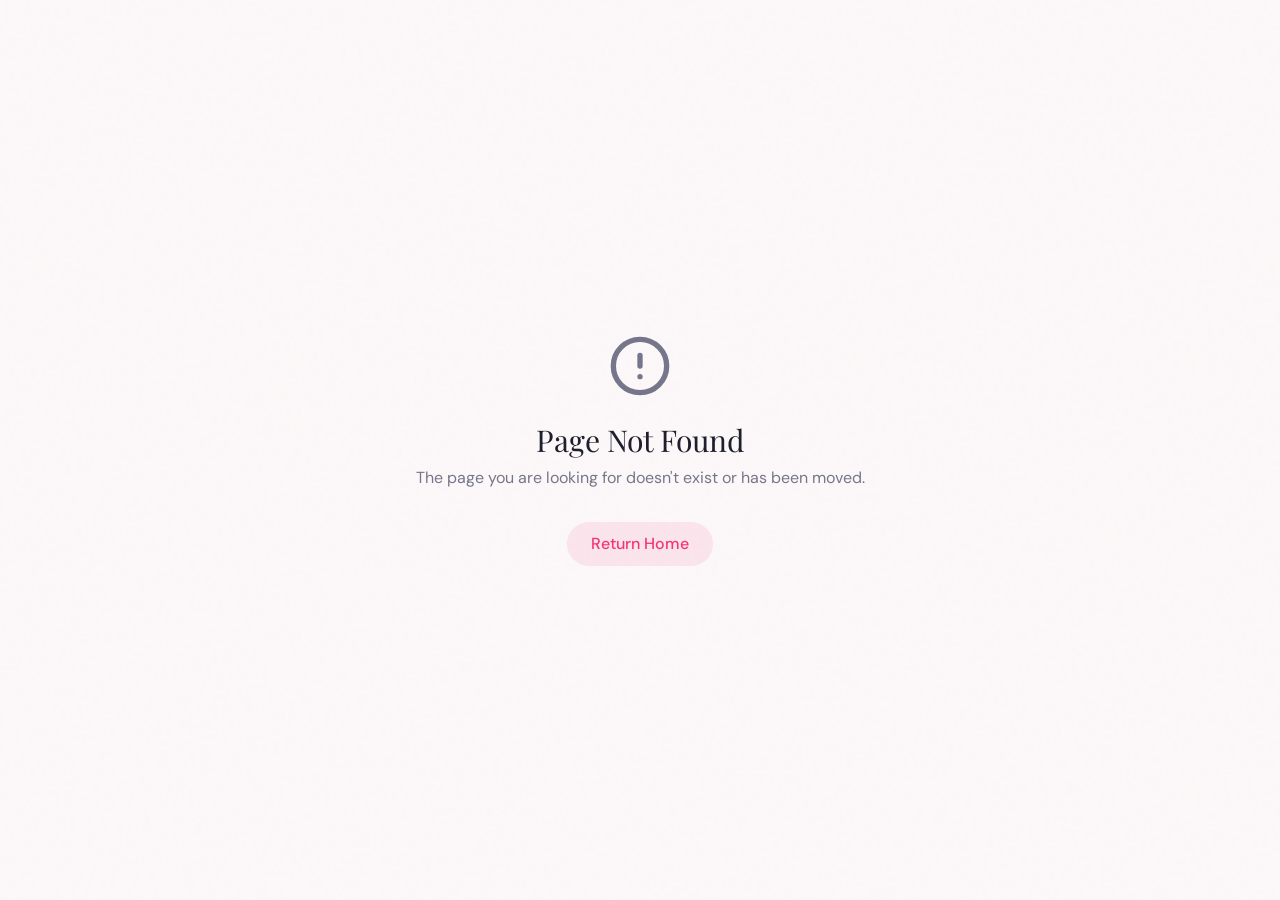
<file: index.html>
<!DOCTYPE html>
<html lang="en">
  <head>
    <meta charset="UTF-8" />
    <meta name="viewport" content="width=device-width, initial-scale=1.0, maximum-scale=1" />
    <title>KibNote | Video Messages for the People You Love</title>
    <meta name="description" content="Send guided video messages to friends and family. Pick a prompt, record your answer, and connect today. Available on iOS and Android." />
    <meta name="robots" content="index, follow" />
    <link rel="canonical" href="https://kibnote.com/" />
    <meta property="og:title" content="KibNote | Video Messages for the People You Love" />
    <meta property="og:description" content="Send guided video messages to friends and family. Pick a prompt, record your answer, and connect today. Available on iOS and Android." />
    <meta property="og:type" content="website" />
    <meta property="og:url" content="https://kibnote.com/" />
    <meta property="og:site_name" content="KibNote" />
    <meta property="og:image" content="https://kibnote.com/kibnote-logo-crimson.png" />
    <meta property="og:image:alt" content="KibNote logo" />
    <meta name="twitter:card" content="summary" />
    <meta name="twitter:title" content="KibNote | Video Messages for the People You Love" />
    <meta name="twitter:description" content="Send guided video messages to friends and family. Pick a prompt, record your answer, and connect today. Available on iOS and Android." />
    <meta name="twitter:image" content="https://kibnote.com/kibnote-logo-crimson.png" />
    <meta name="twitter:image:alt" content="KibNote logo" />
    <link rel="icon" type="image/svg+xml" href="/favicon.svg" />
    <link rel="preconnect" href="https://fonts.googleapis.com">
    <link rel="preconnect" href="https://fonts.gstatic.com" crossorigin>
    <link href="https://fonts.googleapis.com/css2?family=Inter:wght@400;500;600;700&display=swap" rel="stylesheet">
    <script type="module" crossorigin src="/assets/index-yooxx8Do.js"></script>
    <link rel="stylesheet" crossorigin href="/assets/index-32WM6JzI.css">
  </head>
  <body>
    <div id="root"></div>
  </body>
</html>
</file>
<file: assets/index-32WM6JzI.css>
@import"https://fonts.googleapis.com/css2?family=DM+Sans:opsz,wght@9..40,400;500;600&family=Playfair+Display:ital,wght@0,400;0,500;0,600;0,700;1,400;1,500&display=swap";@layer components;@layer properties{@supports (((-webkit-hyphens:none)) and (not (margin-trim:inline))) or ((-moz-orient:inline) and (not (color:rgb(from red r g b)))){*,:before,:after,::backdrop{--tw-translate-x:0;--tw-translate-y:0;--tw-translate-z:0;--tw-scale-x:1;--tw-scale-y:1;--tw-scale-z:1;--tw-rotate-x:initial;--tw-rotate-y:initial;--tw-rotate-z:initial;--tw-skew-x:initial;--tw-skew-y:initial;--tw-pan-x:initial;--tw-pan-y:initial;--tw-pinch-zoom:initial;--tw-space-y-reverse:0;--tw-space-x-reverse:0;--tw-divide-x-reverse:0;--tw-border-style:solid;--tw-divide-y-reverse:0;--tw-leading:initial;--tw-font-weight:initial;--tw-tracking:initial;--tw-ordinal:initial;--tw-slashed-zero:initial;--tw-numeric-figure:initial;--tw-numeric-spacing:initial;--tw-numeric-fraction:initial;--tw-shadow:0 0 #0000;--tw-shadow-color:initial;--tw-shadow-alpha:100%;--tw-inset-shadow:0 0 #0000;--tw-inset-shadow-color:initial;--tw-inset-shadow-alpha:100%;--tw-ring-color:initial;--tw-ring-shadow:0 0 #0000;--tw-inset-ring-color:initial;--tw-inset-ring-shadow:0 0 #0000;--tw-ring-inset:initial;--tw-ring-offset-width:0px;--tw-ring-offset-color:#fff;--tw-ring-offset-shadow:0 0 #0000;--tw-outline-style:solid;--tw-blur:initial;--tw-brightness:initial;--tw-contrast:initial;--tw-grayscale:initial;--tw-hue-rotate:initial;--tw-invert:initial;--tw-opacity:initial;--tw-saturate:initial;--tw-sepia:initial;--tw-drop-shadow:initial;--tw-drop-shadow-color:initial;--tw-drop-shadow-alpha:100%;--tw-drop-shadow-size:initial;--tw-backdrop-blur:initial;--tw-backdrop-brightness:initial;--tw-backdrop-contrast:initial;--tw-backdrop-grayscale:initial;--tw-backdrop-hue-rotate:initial;--tw-backdrop-invert:initial;--tw-backdrop-opacity:initial;--tw-backdrop-saturate:initial;--tw-backdrop-sepia:initial;--tw-duration:initial;--tw-ease:initial;--tw-content:"";--tw-animation-delay:0s;--tw-animation-direction:normal;--tw-animation-duration:initial;--tw-animation-fill-mode:none;--tw-animation-iteration-count:1;--tw-enter-blur:0;--tw-enter-opacity:1;--tw-enter-rotate:0;--tw-enter-scale:1;--tw-enter-translate-x:0;--tw-enter-translate-y:0;--tw-exit-blur:0;--tw-exit-opacity:1;--tw-exit-rotate:0;--tw-exit-scale:1;--tw-exit-translate-x:0;--tw-exit-translate-y:0}}}@layer theme{:root,:host{--color-red-50:oklch(97.1% .013 17.38);--color-red-300:oklch(80.8% .114 19.571);--color-red-400:oklch(70.4% .191 22.216);--color-red-600:oklch(57.7% .245 27.325);--color-black:#000;--color-white:#fff;--spacing:.25rem;--container-sm:24rem;--container-lg:32rem;--container-xl:36rem;--container-2xl:42rem;--container-3xl:48rem;--container-6xl:72rem;--text-xs:.75rem;--text-xs--line-height:calc(1 / .75);--text-sm:.875rem;--text-sm--line-height:calc(1.25 / .875);--text-base:1rem;--text-base--line-height: 1.5 ;--text-lg:1.125rem;--text-lg--line-height:calc(1.75 / 1.125);--text-xl:1.25rem;--text-xl--line-height:calc(1.75 / 1.25);--text-3xl:1.875rem;--text-3xl--line-height: 1.2 ;--text-4xl:2.25rem;--text-4xl--line-height:calc(2.5 / 2.25);--text-5xl:3rem;--text-5xl--line-height:1;--text-6xl:3.75rem;--text-6xl--line-height:1;--font-weight-normal:400;--font-weight-medium:500;--font-weight-semibold:600;--tracking-tight:-.025em;--tracking-wide:.025em;--tracking-widest:.1em;--leading-snug:1.375;--leading-normal:1.5;--leading-relaxed:1.625;--radius-2xl:1rem;--radius-3xl:1.5rem;--ease-in:cubic-bezier(.4, 0, 1, 1);--ease-out:cubic-bezier(0, 0, .2, 1);--ease-in-out:cubic-bezier(.4, 0, .2, 1);--animate-spin:spin 1s linear infinite;--animate-pulse:pulse 2s cubic-bezier(.4, 0, .6, 1) infinite;--blur-sm:8px;--blur-md:12px;--blur-3xl:64px;--aspect-video:16 / 9;--default-transition-duration:.15s;--default-transition-timing-function:cubic-bezier(.4, 0, .2, 1);--default-font-family:var(--app-font-sans);--default-mono-font-family:var(--app-font-mono);--color-border:hsl(var(--border))}}@layer base{*,:after,:before,::backdrop{box-sizing:border-box;border:0 solid;margin:0;padding:0}::file-selector-button{box-sizing:border-box;border:0 solid;margin:0;padding:0}html,:host{-webkit-text-size-adjust:100%;tab-size:4;line-height:1.5;font-family:var(--default-font-family,ui-sans-serif, system-ui, sans-serif, "Apple Color Emoji", "Segoe UI Emoji", "Segoe UI Symbol", "Noto Color Emoji");font-feature-settings:var(--default-font-feature-settings,normal);font-variation-settings:var(--default-font-variation-settings,normal);-webkit-tap-highlight-color:transparent}hr{height:0;color:inherit;border-top-width:1px}abbr:where([title]){-webkit-text-decoration:underline dotted;text-decoration:underline dotted}h1,h2,h3,h4,h5,h6{font-size:inherit;font-weight:inherit}a{color:inherit;-webkit-text-decoration:inherit;text-decoration:inherit}b,strong{font-weight:bolder}code,kbd,samp,pre{font-family:var(--default-mono-font-family,ui-monospace, SFMono-Regular, Menlo, Monaco, Consolas, "Liberation Mono", "Courier New", monospace);font-feature-settings:var(--default-mono-font-feature-settings,normal);font-variation-settings:var(--default-mono-font-variation-settings,normal);font-size:1em}small{font-size:80%}sub,sup{vertical-align:baseline;font-size:75%;line-height:0;position:relative}sub{bottom:-.25em}sup{top:-.5em}table{text-indent:0;border-color:inherit;border-collapse:collapse}:-moz-focusring{outline:auto}progress{vertical-align:baseline}summary{display:list-item}ol,ul,menu{list-style:none}img,svg,video,canvas,audio,iframe,embed,object{vertical-align:middle;display:block}img,video{max-width:100%;height:auto}button,input,select,optgroup,textarea{font:inherit;font-feature-settings:inherit;font-variation-settings:inherit;letter-spacing:inherit;color:inherit;opacity:1;background-color:#0000;border-radius:0}::file-selector-button{font:inherit;font-feature-settings:inherit;font-variation-settings:inherit;letter-spacing:inherit;color:inherit;opacity:1;background-color:#0000;border-radius:0}:where(select:is([multiple],[size])) optgroup{font-weight:bolder}:where(select:is([multiple],[size])) optgroup option{padding-inline-start:20px}::file-selector-button{margin-inline-end:4px}::placeholder{opacity:1}@supports (not ((-webkit-appearance:-apple-pay-button))) or (contain-intrinsic-size:1px){::placeholder{color:currentColor}@supports (color:color-mix(in lab,red,red)){::placeholder{color:color-mix(in oklab,currentcolor 50%,transparent)}}}textarea{resize:vertical}::-webkit-search-decoration{-webkit-appearance:none}::-webkit-date-and-time-value{min-height:1lh;text-align:inherit}::-webkit-datetime-edit{display:inline-flex}::-webkit-datetime-edit-fields-wrapper{padding:0}::-webkit-datetime-edit{padding-block:0}::-webkit-datetime-edit-year-field{padding-block:0}::-webkit-datetime-edit-month-field{padding-block:0}::-webkit-datetime-edit-day-field{padding-block:0}::-webkit-datetime-edit-hour-field{padding-block:0}::-webkit-datetime-edit-minute-field{padding-block:0}::-webkit-datetime-edit-second-field{padding-block:0}::-webkit-datetime-edit-millisecond-field{padding-block:0}::-webkit-datetime-edit-meridiem-field{padding-block:0}::-webkit-calendar-picker-indicator{line-height:1}:-moz-ui-invalid{box-shadow:none}button,input:where([type=button],[type=reset],[type=submit]){appearance:button}::file-selector-button{appearance:button}::-webkit-inner-spin-button{height:auto}::-webkit-outer-spin-button{height:auto}[hidden]:where(:not([hidden=until-found])){display:none!important}*{border-color:hsl(var(--border))}body{background-color:hsl(var(--background));font-family:var(--app-font-sans);color:hsl(var(--foreground));-webkit-font-smoothing:antialiased;-moz-osx-font-smoothing:grayscale}body ::selection{background-color:hsl(var(--primary))}@supports (color:color-mix(in lab,red,red)){body ::selection{background-color:color-mix(in oklab,hsl(var(--primary)) 20%,transparent)}}body::selection{background-color:hsl(var(--primary))}@supports (color:color-mix(in lab,red,red)){body::selection{background-color:color-mix(in oklab,hsl(var(--primary)) 20%,transparent)}}body ::selection{color:hsl(var(--foreground))}body::selection{color:hsl(var(--foreground))}h1,h2,h3,h4,h5,h6{font-family:var(--app-font-serif)}}@layer utilities{.\@container\/field-group{container:field-group/inline-size}.\@container{container-type:inline-size}.pointer-events-auto{pointer-events:auto}.pointer-events-none{pointer-events:none}.collapse{visibility:collapse}.invisible{visibility:hidden}.visible{visibility:visible}.sr-only{clip-path:inset(50%);white-space:nowrap;border-width:0;width:1px;height:1px;margin:-1px;padding:0;position:absolute;overflow:hidden}.not-sr-only{clip-path:none;white-space:normal;width:auto;height:auto;margin:0;padding:0;position:static;overflow:visible}.absolute{position:absolute}.fixed{position:fixed}.relative{position:relative}.static{position:static}.sticky{position:sticky}.inset-0{inset:0}.inset-x-0{inset-inline:0}.inset-y-0{inset-block:0}.-top-3{top:calc(var(--spacing) * -3)}.-top-12{top:calc(var(--spacing) * -12)}.-top-24{top:calc(var(--spacing) * -24)}.-top-40{top:calc(var(--spacing) * -40)}.top-0{top:0}.top-1\.5{top:calc(var(--spacing) * 1.5)}.top-1\/2{top:50%}.top-1\/3{top:33.3333%}.top-2{top:calc(var(--spacing) * 2)}.top-3\.5{top:calc(var(--spacing) * 3.5)}.top-4{top:calc(var(--spacing) * 4)}.top-\[1px\]{top:1px}.top-\[10px\]{top:10px}.top-\[50\%\]{top:50%}.top-\[60\%\]{top:60%}.top-full{top:100%}.-right-12{right:calc(var(--spacing) * -12)}.-right-24{right:calc(var(--spacing) * -24)}.-right-40{right:calc(var(--spacing) * -40)}.right-0{right:0}.right-1{right:var(--spacing)}.right-2{right:calc(var(--spacing) * 2)}.right-3{right:calc(var(--spacing) * 3)}.right-4{right:calc(var(--spacing) * 4)}.-bottom-12{bottom:calc(var(--spacing) * -12)}.-bottom-32{bottom:calc(var(--spacing) * -32)}.bottom-0{bottom:0}.-left-12{left:calc(var(--spacing) * -12)}.-left-20{left:calc(var(--spacing) * -20)}.-left-40{left:calc(var(--spacing) * -40)}.left-0{left:0}.left-1\/2{left:50%}.left-1\/4{left:25%}.left-2{left:calc(var(--spacing) * 2)}.left-8{left:calc(var(--spacing) * 8)}.left-\[50\%\]{left:50%}.isolate{isolation:isolate}.isolation-auto{isolation:auto}.z-10{z-index:10}.z-20{z-index:20}.z-40{z-index:40}.z-50{z-index:50}.z-\[1\]{z-index:1}.z-\[100\]{z-index:100}.order-1{order:1}.order-2{order:2}.order-first{order:-9999}.order-last{order:9999}.col-start-1{grid-column-start:1}.row-start-1{grid-row-start:1}.container{width:100%}@media(min-width:40rem){.container{max-width:40rem}}@media(min-width:48rem){.container{max-width:48rem}}@media(min-width:64rem){.container{max-width:64rem}}@media(min-width:80rem){.container{max-width:80rem}}@media(min-width:96rem){.container{max-width:96rem}}.\!m-0{margin:0!important}.-mx-1{margin-inline:calc(var(--spacing) * -1)}.mx-2{margin-inline:calc(var(--spacing) * 2)}.mx-3\.5{margin-inline:calc(var(--spacing) * 3.5)}.mx-auto{margin-inline:auto}.-my-2{margin-block:calc(var(--spacing) * -2)}.my-0{margin-block:0}.my-0\.5{margin-block:calc(var(--spacing) * .5)}.my-1{margin-block:var(--spacing)}.my-12{margin-block:calc(var(--spacing) * 12)}.prose{color:var(--tw-prose-body);max-width:65ch}.prose :where(p):not(:where([class~=not-prose],[class~=not-prose] *)){margin-top:1.25em;margin-bottom:1.25em}.prose :where([class~=lead]):not(:where([class~=not-prose],[class~=not-prose] *)){color:var(--tw-prose-lead);margin-top:1.2em;margin-bottom:1.2em;font-size:1.25em;line-height:1.6}.prose :where(a):not(:where([class~=not-prose],[class~=not-prose] *)){color:var(--tw-prose-links);font-weight:500;text-decoration:underline}.prose :where(strong):not(:where([class~=not-prose],[class~=not-prose] *)){color:var(--tw-prose-bold);font-weight:600}.prose :where(a strong):not(:where([class~=not-prose],[class~=not-prose] *)),.prose :where(blockquote strong):not(:where([class~=not-prose],[class~=not-prose] *)),.prose :where(thead th strong):not(:where([class~=not-prose],[class~=not-prose] *)){color:inherit}.prose :where(ol):not(:where([class~=not-prose],[class~=not-prose] *)){margin-top:1.25em;margin-bottom:1.25em;padding-inline-start:1.625em;list-style-type:decimal}.prose :where(ol[type=A]):not(:where([class~=not-prose],[class~=not-prose] *)){list-style-type:upper-alpha}.prose :where(ol[type=a]):not(:where([class~=not-prose],[class~=not-prose] *)){list-style-type:lower-alpha}.prose :where(ol[type=A s]):not(:where([class~=not-prose],[class~=not-prose] *)){list-style-type:upper-alpha}.prose :where(ol[type=a s]):not(:where([class~=not-prose],[class~=not-prose] *)){list-style-type:lower-alpha}.prose :where(ol[type=I]):not(:where([class~=not-prose],[class~=not-prose] *)){list-style-type:upper-roman}.prose :where(ol[type=i]):not(:where([class~=not-prose],[class~=not-prose] *)){list-style-type:lower-roman}.prose :where(ol[type=I s]):not(:where([class~=not-prose],[class~=not-prose] *)){list-style-type:upper-roman}.prose :where(ol[type=i s]):not(:where([class~=not-prose],[class~=not-prose] *)){list-style-type:lower-roman}.prose :where(ol[type="1"]):not(:where([class~=not-prose],[class~=not-prose] *)){list-style-type:decimal}.prose :where(ul):not(:where([class~=not-prose],[class~=not-prose] *)){margin-top:1.25em;margin-bottom:1.25em;padding-inline-start:1.625em;list-style-type:disc}.prose :where(ol>li):not(:where([class~=not-prose],[class~=not-prose] *))::marker{color:var(--tw-prose-counters);font-weight:400}.prose :where(ul>li):not(:where([class~=not-prose],[class~=not-prose] *))::marker{color:var(--tw-prose-bullets)}.prose :where(dt):not(:where([class~=not-prose],[class~=not-prose] *)){color:var(--tw-prose-headings);margin-top:1.25em;font-weight:600}.prose :where(hr):not(:where([class~=not-prose],[class~=not-prose] *)){border-color:var(--tw-prose-hr);border-top-width:1px;margin-top:3em;margin-bottom:3em}.prose :where(blockquote):not(:where([class~=not-prose],[class~=not-prose] *)){color:var(--tw-prose-quotes);border-inline-start-width:.25rem;border-inline-start-color:var(--tw-prose-quote-borders);quotes:"“""”""‘""’";margin-top:1.6em;margin-bottom:1.6em;padding-inline-start:1em;font-style:italic;font-weight:500}.prose :where(blockquote p:first-of-type):not(:where([class~=not-prose],[class~=not-prose] *)):before{content:open-quote}.prose :where(blockquote p:last-of-type):not(:where([class~=not-prose],[class~=not-prose] *)):after{content:close-quote}.prose :where(h1):not(:where([class~=not-prose],[class~=not-prose] *)){color:var(--tw-prose-headings);margin-top:0;margin-bottom:.888889em;font-size:2.25em;font-weight:800;line-height:1.11111}.prose :where(h1 strong):not(:where([class~=not-prose],[class~=not-prose] *)){color:inherit;font-weight:900}.prose :where(h2):not(:where([class~=not-prose],[class~=not-prose] *)){color:var(--tw-prose-headings);margin-top:2em;margin-bottom:1em;font-size:1.5em;font-weight:700;line-height:1.33333}.prose :where(h2 strong):not(:where([class~=not-prose],[class~=not-prose] *)){color:inherit;font-weight:800}.prose :where(h3):not(:where([class~=not-prose],[class~=not-prose] *)){color:var(--tw-prose-headings);margin-top:1.6em;margin-bottom:.6em;font-size:1.25em;font-weight:600;line-height:1.6}.prose :where(h3 strong):not(:where([class~=not-prose],[class~=not-prose] *)){color:inherit;font-weight:700}.prose :where(h4):not(:where([class~=not-prose],[class~=not-prose] *)){color:var(--tw-prose-headings);margin-top:1.5em;margin-bottom:.5em;font-weight:600;line-height:1.5}.prose :where(h4 strong):not(:where([class~=not-prose],[class~=not-prose] *)){color:inherit;font-weight:700}.prose :where(img):not(:where([class~=not-prose],[class~=not-prose] *)){margin-top:2em;margin-bottom:2em}.prose :where(picture):not(:where([class~=not-prose],[class~=not-prose] *)){margin-top:2em;margin-bottom:2em;display:block}.prose :where(video):not(:where([class~=not-prose],[class~=not-prose] *)){margin-top:2em;margin-bottom:2em}.prose :where(kbd):not(:where([class~=not-prose],[class~=not-prose] *)){color:var(--tw-prose-kbd);box-shadow:0 0 0 1px var(--tw-prose-kbd-shadows),0 3px 0 var(--tw-prose-kbd-shadows);padding-top:.1875em;padding-inline-end:.375em;padding-bottom:.1875em;border-radius:.3125rem;padding-inline-start:.375em;font-family:inherit;font-size:.875em;font-weight:500}.prose :where(code):not(:where([class~=not-prose],[class~=not-prose] *)){color:var(--tw-prose-code);font-size:.875em;font-weight:600}.prose :where(code):not(:where([class~=not-prose],[class~=not-prose] *)):before,.prose :where(code):not(:where([class~=not-prose],[class~=not-prose] *)):after{content:"`"}.prose :where(a code):not(:where([class~=not-prose],[class~=not-prose] *)),.prose :where(h1 code):not(:where([class~=not-prose],[class~=not-prose] *)){color:inherit}.prose :where(h2 code):not(:where([class~=not-prose],[class~=not-prose] *)){color:inherit;font-size:.875em}.prose :where(h3 code):not(:where([class~=not-prose],[class~=not-prose] *)){color:inherit;font-size:.9em}.prose :where(h4 code):not(:where([class~=not-prose],[class~=not-prose] *)),.prose :where(blockquote code):not(:where([class~=not-prose],[class~=not-prose] *)),.prose :where(thead th code):not(:where([class~=not-prose],[class~=not-prose] *)){color:inherit}.prose :where(pre):not(:where([class~=not-prose],[class~=not-prose] *)){color:var(--tw-prose-pre-code);background-color:var(--tw-prose-pre-bg);padding-top:.857143em;padding-inline-end:1.14286em;padding-bottom:.857143em;border-radius:.375rem;margin-top:1.71429em;margin-bottom:1.71429em;padding-inline-start:1.14286em;font-size:.875em;font-weight:400;line-height:1.71429;overflow-x:auto}.prose :where(pre code):not(:where([class~=not-prose],[class~=not-prose] *)){font-weight:inherit;color:inherit;font-size:inherit;font-family:inherit;line-height:inherit;background-color:#0000;border-width:0;border-radius:0;padding:0}.prose :where(pre code):not(:where([class~=not-prose],[class~=not-prose] *)):before,.prose :where(pre code):not(:where([class~=not-prose],[class~=not-prose] *)):after{content:none}.prose :where(table):not(:where([class~=not-prose],[class~=not-prose] *)){table-layout:auto;width:100%;margin-top:2em;margin-bottom:2em;font-size:.875em;line-height:1.71429}.prose :where(thead):not(:where([class~=not-prose],[class~=not-prose] *)){border-bottom-width:1px;border-bottom-color:var(--tw-prose-th-borders)}.prose :where(thead th):not(:where([class~=not-prose],[class~=not-prose] *)){color:var(--tw-prose-headings);vertical-align:bottom;padding-inline-end:.571429em;padding-bottom:.571429em;padding-inline-start:.571429em;font-weight:600}.prose :where(tbody tr):not(:where([class~=not-prose],[class~=not-prose] *)){border-bottom-width:1px;border-bottom-color:var(--tw-prose-td-borders)}.prose :where(tbody tr:last-child):not(:where([class~=not-prose],[class~=not-prose] *)){border-bottom-width:0}.prose :where(tbody td):not(:where([class~=not-prose],[class~=not-prose] *)){vertical-align:baseline}.prose :where(tfoot):not(:where([class~=not-prose],[class~=not-prose] *)){border-top-width:1px;border-top-color:var(--tw-prose-th-borders)}.prose :where(tfoot td):not(:where([class~=not-prose],[class~=not-prose] *)){vertical-align:top}.prose :where(th,td):not(:where([class~=not-prose],[class~=not-prose] *)){text-align:start}.prose :where(figure>*):not(:where([class~=not-prose],[class~=not-prose] *)){margin-top:0;margin-bottom:0}.prose :where(figcaption):not(:where([class~=not-prose],[class~=not-prose] *)){color:var(--tw-prose-captions);margin-top:.857143em;font-size:.875em;line-height:1.42857}.prose{--tw-prose-body:oklch(37.3% .034 259.733);--tw-prose-headings:oklch(21% .034 264.665);--tw-prose-lead:oklch(44.6% .03 256.802);--tw-prose-links:oklch(21% .034 264.665);--tw-prose-bold:oklch(21% .034 264.665);--tw-prose-counters:oklch(55.1% .027 264.364);--tw-prose-bullets:oklch(87.2% .01 258.338);--tw-prose-hr:oklch(92.8% .006 264.531);--tw-prose-quotes:oklch(21% .034 264.665);--tw-prose-quote-borders:oklch(92.8% .006 264.531);--tw-prose-captions:oklch(55.1% .027 264.364);--tw-prose-kbd:oklch(21% .034 264.665);--tw-prose-kbd-shadows:oklab(21% -.00316127 -.0338527/.1);--tw-prose-code:oklch(21% .034 264.665);--tw-prose-pre-code:oklch(92.8% .006 264.531);--tw-prose-pre-bg:oklch(27.8% .033 256.848);--tw-prose-th-borders:oklch(87.2% .01 258.338);--tw-prose-td-borders:oklch(92.8% .006 264.531);--tw-prose-invert-body:oklch(87.2% .01 258.338);--tw-prose-invert-headings:#fff;--tw-prose-invert-lead:oklch(70.7% .022 261.325);--tw-prose-invert-links:#fff;--tw-prose-invert-bold:#fff;--tw-prose-invert-counters:oklch(70.7% .022 261.325);--tw-prose-invert-bullets:oklch(44.6% .03 256.802);--tw-prose-invert-hr:oklch(37.3% .034 259.733);--tw-prose-invert-quotes:oklch(96.7% .003 264.542);--tw-prose-invert-quote-borders:oklch(37.3% .034 259.733);--tw-prose-invert-captions:oklch(70.7% .022 261.325);--tw-prose-invert-kbd:#fff;--tw-prose-invert-kbd-shadows:#ffffff1a;--tw-prose-invert-code:#fff;--tw-prose-invert-pre-code:oklch(87.2% .01 258.338);--tw-prose-invert-pre-bg:#00000080;--tw-prose-invert-th-borders:oklch(44.6% .03 256.802);--tw-prose-invert-td-borders:oklch(37.3% .034 259.733);font-size:1rem;line-height:1.75}.prose :where(picture>img):not(:where([class~=not-prose],[class~=not-prose] *)){margin-top:0;margin-bottom:0}.prose :where(li):not(:where([class~=not-prose],[class~=not-prose] *)){margin-top:.5em;margin-bottom:.5em}.prose :where(ol>li):not(:where([class~=not-prose],[class~=not-prose] *)),.prose :where(ul>li):not(:where([class~=not-prose],[class~=not-prose] *)){padding-inline-start:.375em}.prose :where(.prose>ul>li p):not(:where([class~=not-prose],[class~=not-prose] *)){margin-top:.75em;margin-bottom:.75em}.prose :where(.prose>ul>li>p:first-child):not(:where([class~=not-prose],[class~=not-prose] *)){margin-top:1.25em}.prose :where(.prose>ul>li>p:last-child):not(:where([class~=not-prose],[class~=not-prose] *)){margin-bottom:1.25em}.prose :where(.prose>ol>li>p:first-child):not(:where([class~=not-prose],[class~=not-prose] *)){margin-top:1.25em}.prose :where(.prose>ol>li>p:last-child):not(:where([class~=not-prose],[class~=not-prose] *)){margin-bottom:1.25em}.prose :where(ul ul,ul ol,ol ul,ol ol):not(:where([class~=not-prose],[class~=not-prose] *)){margin-top:.75em;margin-bottom:.75em}.prose :where(dl):not(:where([class~=not-prose],[class~=not-prose] *)){margin-top:1.25em;margin-bottom:1.25em}.prose :where(dd):not(:where([class~=not-prose],[class~=not-prose] *)){margin-top:.5em;padding-inline-start:1.625em}.prose :where(hr+*):not(:where([class~=not-prose],[class~=not-prose] *)),.prose :where(h2+*):not(:where([class~=not-prose],[class~=not-prose] *)),.prose :where(h3+*):not(:where([class~=not-prose],[class~=not-prose] *)),.prose :where(h4+*):not(:where([class~=not-prose],[class~=not-prose] *)){margin-top:0}.prose :where(thead th:first-child):not(:where([class~=not-prose],[class~=not-prose] *)){padding-inline-start:0}.prose :where(thead th:last-child):not(:where([class~=not-prose],[class~=not-prose] *)){padding-inline-end:0}.prose :where(tbody td,tfoot td):not(:where([class~=not-prose],[class~=not-prose] *)){padding-top:.571429em;padding-inline-end:.571429em;padding-bottom:.571429em;padding-inline-start:.571429em}.prose :where(tbody td:first-child,tfoot td:first-child):not(:where([class~=not-prose],[class~=not-prose] *)){padding-inline-start:0}.prose :where(tbody td:last-child,tfoot td:last-child):not(:where([class~=not-prose],[class~=not-prose] *)){padding-inline-end:0}.prose :where(figure):not(:where([class~=not-prose],[class~=not-prose] *)){margin-top:2em;margin-bottom:2em}.prose :where(.prose>:first-child):not(:where([class~=not-prose],[class~=not-prose] *)){margin-top:0}.prose :where(.prose>:last-child):not(:where([class~=not-prose],[class~=not-prose] *)){margin-bottom:0}.-mt-4{margin-top:calc(var(--spacing) * -4)}.mt-0\.5{margin-top:calc(var(--spacing) * .5)}.mt-1{margin-top:var(--spacing)}.mt-1\.5{margin-top:calc(var(--spacing) * 1.5)}.mt-2{margin-top:calc(var(--spacing) * 2)}.mt-3{margin-top:calc(var(--spacing) * 3)}.mt-4{margin-top:calc(var(--spacing) * 4)}.mt-5{margin-top:calc(var(--spacing) * 5)}.mt-6{margin-top:calc(var(--spacing) * 6)}.mt-8{margin-top:calc(var(--spacing) * 8)}.mt-9{margin-top:calc(var(--spacing) * 9)}.mt-10{margin-top:calc(var(--spacing) * 10)}.mt-12{margin-top:calc(var(--spacing) * 12)}.mt-14{margin-top:calc(var(--spacing) * 14)}.mt-16{margin-top:calc(var(--spacing) * 16)}.mt-24{margin-top:calc(var(--spacing) * 24)}.mt-auto{margin-top:auto}.mr-2{margin-right:calc(var(--spacing) * 2)}.mb-1{margin-bottom:var(--spacing)}.mb-1\.5{margin-bottom:calc(var(--spacing) * 1.5)}.mb-2{margin-bottom:calc(var(--spacing) * 2)}.mb-3{margin-bottom:calc(var(--spacing) * 3)}.mb-4{margin-bottom:calc(var(--spacing) * 4)}.mb-6{margin-bottom:calc(var(--spacing) * 6)}.mb-8{margin-bottom:calc(var(--spacing) * 8)}.mb-10{margin-bottom:calc(var(--spacing) * 10)}.mb-12{margin-bottom:calc(var(--spacing) * 12)}.mb-16{margin-bottom:calc(var(--spacing) * 16)}.-ml-4{margin-left:calc(var(--spacing) * -4)}.ml-1{margin-left:var(--spacing)}.ml-4{margin-left:calc(var(--spacing) * 4)}.ml-auto{margin-left:auto}.line-clamp-2{-webkit-line-clamp:2;-webkit-box-orient:vertical;display:-webkit-box;overflow:hidden}.block{display:block}.contents{display:contents}.flex{display:flex}.flow-root{display:flow-root}.grid{display:grid}.hidden{display:none}.inline{display:inline}.inline-block{display:inline-block}.inline-flex{display:inline-flex}.inline-grid{display:inline-grid}.inline-table{display:inline-table}.list-item{display:list-item}.table{display:table}.table-caption{display:table-caption}.table-cell{display:table-cell}.table-column{display:table-column}.table-column-group{display:table-column-group}.table-footer-group{display:table-footer-group}.table-header-group{display:table-header-group}.table-row{display:table-row}.table-row-group{display:table-row-group}.aspect-square{aspect-ratio:1}.aspect-video{aspect-ratio:var(--aspect-video)}.size-4{width:calc(var(--spacing) * 4);height:calc(var(--spacing) * 4)}.size-6{width:calc(var(--spacing) * 6);height:calc(var(--spacing) * 6)}.size-8{width:calc(var(--spacing) * 8);height:calc(var(--spacing) * 8)}.size-10{width:calc(var(--spacing) * 10);height:calc(var(--spacing) * 10)}.size-\[--cell-size\]{width:--cell-size;height:--cell-size}.h-1\.5{height:calc(var(--spacing) * 1.5)}.h-2{height:calc(var(--spacing) * 2)}.h-2\.5{height:calc(var(--spacing) * 2.5)}.h-3{height:calc(var(--spacing) * 3)}.h-3\.5{height:calc(var(--spacing) * 3.5)}.h-4{height:calc(var(--spacing) * 4)}.h-5{height:calc(var(--spacing) * 5)}.h-6{height:calc(var(--spacing) * 6)}.h-7{height:calc(var(--spacing) * 7)}.h-8{height:calc(var(--spacing) * 8)}.h-9{height:calc(var(--spacing) * 9)}.h-10{height:calc(var(--spacing) * 10)}.h-11{height:calc(var(--spacing) * 11)}.h-12{height:calc(var(--spacing) * 12)}.h-14{height:calc(var(--spacing) * 14)}.h-16{height:calc(var(--spacing) * 16)}.h-20{height:calc(var(--spacing) * 20)}.h-72{height:calc(var(--spacing) * 72)}.h-80{height:calc(var(--spacing) * 80)}.h-\[--cell-size\]{height:--cell-size}.h-\[1px\]{height:1px}.h-\[30vw\]{height:30vw}.h-\[40vw\]{height:40vw}.h-\[50vw\]{height:50vw}.h-\[var\(--radix-navigation-menu-viewport-height\)\]{height:var(--radix-navigation-menu-viewport-height)}.h-\[var\(--radix-select-trigger-height\)\]{height:var(--radix-select-trigger-height)}.h-auto{height:auto}.h-full{height:100%}.h-px{height:1px}.h-svh{height:100svh}.max-h-\[--radix-context-menu-content-available-height\]{max-height:--radix-context-menu-content-available-height}.max-h-\[--radix-select-content-available-height\]{max-height:--radix-select-content-available-height}.max-h-\[85vh\]{max-height:85vh}.max-h-\[300px\]{max-height:300px}.max-h-\[520px\]{max-height:520px}.max-h-\[640px\]{max-height:640px}.max-h-\[var\(--radix-dropdown-menu-content-available-height\)\]{max-height:var(--radix-dropdown-menu-content-available-height)}.max-h-screen{max-height:100vh}.min-h-0{min-height:0}.min-h-8{min-height:calc(var(--spacing) * 8)}.min-h-9{min-height:calc(var(--spacing) * 9)}.min-h-10{min-height:calc(var(--spacing) * 10)}.min-h-12{min-height:calc(var(--spacing) * 12)}.min-h-\[60px\]{min-height:60px}.min-h-\[100dvh\]{min-height:100dvh}.min-h-\[150px\]{min-height:150px}.min-h-screen{min-height:100vh}.min-h-svh{min-height:100svh}.w-0{width:0}.w-1{width:var(--spacing)}.w-1\.5{width:calc(var(--spacing) * 1.5)}.w-2{width:calc(var(--spacing) * 2)}.w-2\.5{width:calc(var(--spacing) * 2.5)}.w-3{width:calc(var(--spacing) * 3)}.w-3\.5{width:calc(var(--spacing) * 3.5)}.w-3\/4{width:75%}.w-4{width:calc(var(--spacing) * 4)}.w-5{width:calc(var(--spacing) * 5)}.w-6{width:calc(var(--spacing) * 6)}.w-7{width:calc(var(--spacing) * 7)}.w-8{width:calc(var(--spacing) * 8)}.w-9{width:calc(var(--spacing) * 9)}.w-10{width:calc(var(--spacing) * 10)}.w-11{width:calc(var(--spacing) * 11)}.w-14{width:calc(var(--spacing) * 14)}.w-16{width:calc(var(--spacing) * 16)}.w-20{width:calc(var(--spacing) * 20)}.w-24{width:calc(var(--spacing) * 24)}.w-64{width:calc(var(--spacing) * 64)}.w-72{width:calc(var(--spacing) * 72)}.w-80{width:calc(var(--spacing) * 80)}.w-\[--cell-size\]{width:--cell-size}.w-\[1px\]{width:1px}.w-\[40vw\]{width:40vw}.w-\[50vw\]{width:50vw}.w-\[100px\]{width:100px}.w-\[270px\]{width:270px}.w-\[var\(--sidebar-width\)\]{width:var(--sidebar-width)}.w-auto{width:auto}.w-fit{width:fit-content}.w-full{width:100%}.w-max{width:max-content}.w-px{width:1px}.max-w-2xl{max-width:var(--container-2xl)}.max-w-3xl{max-width:var(--container-3xl)}.max-w-6xl{max-width:var(--container-6xl)}.max-w-\[520px\]{max-width:520px}.max-w-\[640px\]{max-width:640px}.max-w-\[var\(--skeleton-width\)\]{max-width:var(--skeleton-width)}.max-w-full{max-width:100%}.max-w-lg{max-width:var(--container-lg)}.max-w-max{max-width:max-content}.max-w-none{max-width:none}.max-w-sm{max-width:var(--container-sm)}.max-w-xl{max-width:var(--container-xl)}.min-w-0{min-width:0}.min-w-5{min-width:calc(var(--spacing) * 5)}.min-w-8{min-width:calc(var(--spacing) * 8)}.min-w-9{min-width:calc(var(--spacing) * 9)}.min-w-10{min-width:calc(var(--spacing) * 10)}.min-w-\[--cell-size\]{min-width:--cell-size}.min-w-\[8rem\]{min-width:8rem}.min-w-\[12rem\]{min-width:12rem}.min-w-\[var\(--radix-select-trigger-width\)\]{min-width:var(--radix-select-trigger-width)}.flex-1{flex:1}.shrink{flex-shrink:1}.shrink-0{flex-shrink:0}.grow{flex-grow:1}.grow-0{flex-grow:0}.basis-full{flex-basis:100%}.caption-bottom{caption-side:bottom}.border-collapse{border-collapse:collapse}.origin-\[--radix-context-menu-content-transform-origin\]{transform-origin:--radix-context-menu-content-transform-origin}.origin-\[--radix-dropdown-menu-content-transform-origin\]{transform-origin:--radix-dropdown-menu-content-transform-origin}.origin-\[--radix-hover-card-content-transform-origin\]{transform-origin:--radix-hover-card-content-transform-origin}.origin-\[--radix-menubar-content-transform-origin\]{transform-origin:--radix-menubar-content-transform-origin}.origin-\[--radix-popover-content-transform-origin\]{transform-origin:--radix-popover-content-transform-origin}.origin-\[--radix-select-content-transform-origin\]{transform-origin:--radix-select-content-transform-origin}.origin-\[--radix-tooltip-content-transform-origin\]{transform-origin:--radix-tooltip-content-transform-origin}.-translate-x-1\/2{--tw-translate-x: -50% ;translate:var(--tw-translate-x) var(--tw-translate-y)}.-translate-x-px{--tw-translate-x:-1px;translate:var(--tw-translate-x) var(--tw-translate-y)}.translate-x-\[-50\%\]{--tw-translate-x:-50%;translate:var(--tw-translate-x) var(--tw-translate-y)}.translate-x-px{--tw-translate-x:1px;translate:var(--tw-translate-x) var(--tw-translate-y)}.-translate-y-1\/2{--tw-translate-y: -50% ;translate:var(--tw-translate-x) var(--tw-translate-y)}.translate-y-\[-50\%\]{--tw-translate-y:-50%;translate:var(--tw-translate-x) var(--tw-translate-y)}.translate-none{translate:none}.scale-3d{scale:var(--tw-scale-x) var(--tw-scale-y) var(--tw-scale-z)}.rotate-45{rotate:45deg}.rotate-90{rotate:90deg}.transform{transform:var(--tw-rotate-x,) var(--tw-rotate-y,) var(--tw-rotate-z,) var(--tw-skew-x,) var(--tw-skew-y,)}.animate-caret-blink{animation:1.25s ease-out infinite caret-blink}.animate-in{animation:enter var(--tw-animation-duration,var(--tw-duration,.15s))var(--tw-ease,ease)var(--tw-animation-delay,0s)var(--tw-animation-iteration-count,1)var(--tw-animation-direction,normal)var(--tw-animation-fill-mode,none)}.animate-pulse{animation:var(--animate-pulse)}.animate-spin{animation:var(--animate-spin)}.cursor-default{cursor:default}.cursor-pointer{cursor:pointer}.cursor-text{cursor:text}.touch-pinch-zoom{--tw-pinch-zoom:pinch-zoom;touch-action:var(--tw-pan-x,) var(--tw-pan-y,) var(--tw-pinch-zoom,)}.touch-none{touch-action:none}.resize{resize:both}.resize-none{resize:none}.list-disc{list-style-type:disc}.list-none{list-style-type:none}.flex-col{flex-direction:column}.flex-col-reverse{flex-direction:column-reverse}.flex-row{flex-direction:row}.flex-wrap{flex-wrap:wrap}.place-content-center{place-content:center}.items-center{align-items:center}.items-end{align-items:flex-end}.items-start{align-items:flex-start}.items-stretch{align-items:stretch}.justify-between{justify-content:space-between}.justify-center{justify-content:center}.justify-start{justify-content:flex-start}.gap-1{gap:var(--spacing)}.gap-1\.5{gap:calc(var(--spacing) * 1.5)}.gap-2{gap:calc(var(--spacing) * 2)}.gap-2\.5{gap:calc(var(--spacing) * 2.5)}.gap-3{gap:calc(var(--spacing) * 3)}.gap-4{gap:calc(var(--spacing) * 4)}.gap-5{gap:calc(var(--spacing) * 5)}.gap-6{gap:calc(var(--spacing) * 6)}.gap-7{gap:calc(var(--spacing) * 7)}.gap-12{gap:calc(var(--spacing) * 12)}.gap-14{gap:calc(var(--spacing) * 14)}:where(.space-y-1\.5>:not(:last-child)){--tw-space-y-reverse:0;margin-block-start:calc(calc(var(--spacing) * 1.5) * var(--tw-space-y-reverse));margin-block-end:calc(calc(var(--spacing) * 1.5) * calc(1 - var(--tw-space-y-reverse)))}:where(.space-y-2>:not(:last-child)){--tw-space-y-reverse:0;margin-block-start:calc(calc(var(--spacing) * 2) * var(--tw-space-y-reverse));margin-block-end:calc(calc(var(--spacing) * 2) * calc(1 - var(--tw-space-y-reverse)))}:where(.space-y-4>:not(:last-child)){--tw-space-y-reverse:0;margin-block-start:calc(calc(var(--spacing) * 4) * var(--tw-space-y-reverse));margin-block-end:calc(calc(var(--spacing) * 4) * calc(1 - var(--tw-space-y-reverse)))}:where(.space-y-6>:not(:last-child)){--tw-space-y-reverse:0;margin-block-start:calc(calc(var(--spacing) * 6) * var(--tw-space-y-reverse));margin-block-end:calc(calc(var(--spacing) * 6) * calc(1 - var(--tw-space-y-reverse)))}:where(.space-y-reverse>:not(:last-child)){--tw-space-y-reverse:1}.gap-x-4{column-gap:calc(var(--spacing) * 4)}.gap-x-6{column-gap:calc(var(--spacing) * 6)}:where(.space-x-1>:not(:last-child)){--tw-space-x-reverse:0;margin-inline-start:calc(var(--spacing) * var(--tw-space-x-reverse));margin-inline-end:calc(var(--spacing) * calc(1 - var(--tw-space-x-reverse)))}:where(.space-x-4>:not(:last-child)){--tw-space-x-reverse:0;margin-inline-start:calc(calc(var(--spacing) * 4) * var(--tw-space-x-reverse));margin-inline-end:calc(calc(var(--spacing) * 4) * calc(1 - var(--tw-space-x-reverse)))}:where(.space-x-reverse>:not(:last-child)){--tw-space-x-reverse:1}.gap-y-2{row-gap:calc(var(--spacing) * 2)}.gap-y-3{row-gap:calc(var(--spacing) * 3)}:where(.divide-x>:not(:last-child)){--tw-divide-x-reverse:0;border-inline-style:var(--tw-border-style);border-inline-start-width:calc(1px * var(--tw-divide-x-reverse));border-inline-end-width:calc(1px * calc(1 - var(--tw-divide-x-reverse)))}:where(.divide-y>:not(:last-child)){--tw-divide-y-reverse:0;border-bottom-style:var(--tw-border-style);border-top-style:var(--tw-border-style);border-top-width:calc(1px * var(--tw-divide-y-reverse));border-bottom-width:calc(1px * calc(1 - var(--tw-divide-y-reverse)))}:where(.divide-y-reverse>:not(:last-child)){--tw-divide-y-reverse:1}:where(.divide-border>:not(:last-child)){border-color:hsl(var(--border))}.self-stretch{align-self:stretch}.truncate{text-overflow:ellipsis;white-space:nowrap;overflow:hidden}.overflow-auto{overflow:auto}.overflow-hidden{overflow:hidden}.overflow-x-hidden{overflow-x:hidden}.overflow-y-auto{overflow-y:auto}.rounded{border-radius:.25rem}.rounded-2xl{border-radius:var(--radius-2xl)}.rounded-3xl{border-radius:var(--radius-3xl)}.rounded-\[2\.5rem\]{border-radius:2.5rem}.rounded-\[2\.6rem\]{border-radius:2.6rem}.rounded-\[2px\]{border-radius:2px}.rounded-\[2rem\]{border-radius:2rem}.rounded-\[calc\(var\(--radius\)-5px\)\]{border-radius:calc(var(--radius) - 5px)}.rounded-\[inherit\]{border-radius:inherit}.rounded-full{border-radius:3.40282e38px}.rounded-lg{border-radius:var(--radius)}.rounded-md{border-radius:calc(var(--radius) - 2px)}.rounded-none{border-radius:0}.rounded-sm{border-radius:calc(var(--radius) - 4px)}.rounded-xl{border-radius:calc(var(--radius) + 4px)}.rounded-s{border-start-start-radius:.25rem;border-end-start-radius:.25rem}.rounded-ss{border-start-start-radius:.25rem}.rounded-e{border-start-end-radius:.25rem;border-end-end-radius:.25rem}.rounded-se{border-start-end-radius:.25rem}.rounded-ee{border-end-end-radius:.25rem}.rounded-es{border-end-start-radius:.25rem}.rounded-t{border-top-left-radius:.25rem;border-top-right-radius:.25rem}.rounded-t-\[10px\]{border-top-left-radius:10px;border-top-right-radius:10px}.rounded-l{border-top-left-radius:.25rem;border-bottom-left-radius:.25rem}.rounded-l-md{border-top-left-radius:calc(var(--radius) - 2px);border-bottom-left-radius:calc(var(--radius) - 2px)}.rounded-tl{border-top-left-radius:.25rem}.rounded-tl-sm{border-top-left-radius:calc(var(--radius) - 4px)}.rounded-r{border-top-right-radius:.25rem;border-bottom-right-radius:.25rem}.rounded-r-md{border-top-right-radius:calc(var(--radius) - 2px);border-bottom-right-radius:calc(var(--radius) - 2px)}.rounded-tr{border-top-right-radius:.25rem}.rounded-b{border-bottom-right-radius:.25rem;border-bottom-left-radius:.25rem}.rounded-b-2xl{border-bottom-right-radius:var(--radius-2xl);border-bottom-left-radius:var(--radius-2xl)}.rounded-br{border-bottom-right-radius:.25rem}.rounded-bl{border-bottom-left-radius:.25rem}.border{border-style:var(--tw-border-style);border-width:1px}.border-0{border-style:var(--tw-border-style);border-width:0}.border-2{border-style:var(--tw-border-style);border-width:2px}.border-\[1\.5px\]{border-style:var(--tw-border-style);border-width:1.5px}.border-x{border-inline-style:var(--tw-border-style);border-inline-width:1px}.border-y{border-block-style:var(--tw-border-style);border-block-width:1px}.border-s{border-inline-start-style:var(--tw-border-style);border-inline-start-width:1px}.border-e{border-inline-end-style:var(--tw-border-style);border-inline-end-width:1px}.border-bs{border-block-start-style:var(--tw-border-style);border-block-start-width:1px}.border-be{border-block-end-style:var(--tw-border-style);border-block-end-width:1px}.border-t{border-top-style:var(--tw-border-style);border-top-width:1px}.border-r{border-right-style:var(--tw-border-style);border-right-width:1px}.border-b{border-bottom-style:var(--tw-border-style);border-bottom-width:1px}.border-l{border-left-style:var(--tw-border-style);border-left-width:1px}.border-dashed{--tw-border-style:dashed;border-style:dashed}.\[border-color\:var\(--badge-outline\)\]{border-color:var(--badge-outline)}.\[border-color\:var\(--button-outline\)\]{border-color:var(--button-outline)}.border-\[--color-border\]{border-color:--color-border}.border-border,.border-border\/50{border-color:hsl(var(--border))}@supports (color:color-mix(in lab,red,red)){.border-border\/50{border-color:color-mix(in oklab,hsl(var(--border)) 50%,transparent)}}.border-border\/60{border-color:hsl(var(--border))}@supports (color:color-mix(in lab,red,red)){.border-border\/60{border-color:color-mix(in oklab,hsl(var(--border)) 60%,transparent)}}.border-border\/70{border-color:hsl(var(--border))}@supports (color:color-mix(in lab,red,red)){.border-border\/70{border-color:color-mix(in oklab,hsl(var(--border)) 70%,transparent)}}.border-destructive{border-color:hsl(var(--destructive))}.border-destructive-border{border-color:var(--destructive-border)}.border-destructive\/50{border-color:hsl(var(--destructive))}@supports (color:color-mix(in lab,red,red)){.border-destructive\/50{border-color:color-mix(in oklab,hsl(var(--destructive)) 50%,transparent)}}.border-foreground{border-color:hsl(var(--foreground))}.border-input{border-color:hsl(var(--input))}.border-primary{border-color:hsl(var(--primary))}.border-primary-border{border-color:var(--primary-border)}.border-primary\/15{border-color:hsl(var(--primary))}@supports (color:color-mix(in lab,red,red)){.border-primary\/15{border-color:color-mix(in oklab,hsl(var(--primary)) 15%,transparent)}}.border-primary\/20{border-color:hsl(var(--primary))}@supports (color:color-mix(in lab,red,red)){.border-primary\/20{border-color:color-mix(in oklab,hsl(var(--primary)) 20%,transparent)}}.border-primary\/50{border-color:hsl(var(--primary))}@supports (color:color-mix(in lab,red,red)){.border-primary\/50{border-color:color-mix(in oklab,hsl(var(--primary)) 50%,transparent)}}.border-red-300{border-color:var(--color-red-300)}.border-secondary-border{border-color:var(--secondary-border)}.border-sidebar-border{border-color:hsl(var(--sidebar-border))}.border-transparent{border-color:#0000}.border-white{border-color:var(--color-white)}.border-t-transparent{border-top-color:#0000}.border-l-transparent{border-left-color:#0000}.bg-\[--color-bg\]{background-color:--color-bg}.bg-accent{background-color:hsl(var(--accent))}.bg-background,.bg-background\/80{background-color:hsl(var(--background))}@supports (color:color-mix(in lab,red,red)){.bg-background\/80{background-color:color-mix(in oklab,hsl(var(--background)) 80%,transparent)}}.bg-black\/20{background-color:#0003}@supports (color:color-mix(in lab,red,red)){.bg-black\/20{background-color:color-mix(in oklab,var(--color-black) 20%,transparent)}}.bg-black\/80{background-color:#000c}@supports (color:color-mix(in lab,red,red)){.bg-black\/80{background-color:color-mix(in oklab,var(--color-black) 80%,transparent)}}.bg-border{background-color:hsl(var(--border))}.bg-card{background-color:hsl(var(--card))}.bg-destructive{background-color:hsl(var(--destructive))}.bg-foreground{background-color:hsl(var(--foreground))}.bg-input{background-color:hsl(var(--input))}.bg-muted,.bg-muted\/50{background-color:hsl(var(--muted))}@supports (color:color-mix(in lab,red,red)){.bg-muted\/50{background-color:color-mix(in oklab,hsl(var(--muted)) 50%,transparent)}}.bg-popover{background-color:hsl(var(--popover))}.bg-primary,.bg-primary\/5{background-color:hsl(var(--primary))}@supports (color:color-mix(in lab,red,red)){.bg-primary\/5{background-color:color-mix(in oklab,hsl(var(--primary)) 5%,transparent)}}.bg-primary\/8{background-color:hsl(var(--primary))}@supports (color:color-mix(in lab,red,red)){.bg-primary\/8{background-color:color-mix(in oklab,hsl(var(--primary)) 8%,transparent)}}.bg-primary\/10{background-color:hsl(var(--primary))}@supports (color:color-mix(in lab,red,red)){.bg-primary\/10{background-color:color-mix(in oklab,hsl(var(--primary)) 10%,transparent)}}.bg-primary\/15{background-color:hsl(var(--primary))}@supports (color:color-mix(in lab,red,red)){.bg-primary\/15{background-color:color-mix(in oklab,hsl(var(--primary)) 15%,transparent)}}.bg-primary\/20{background-color:hsl(var(--primary))}@supports (color:color-mix(in lab,red,red)){.bg-primary\/20{background-color:color-mix(in oklab,hsl(var(--primary)) 20%,transparent)}}.bg-primary\/25{background-color:hsl(var(--primary))}@supports (color:color-mix(in lab,red,red)){.bg-primary\/25{background-color:color-mix(in oklab,hsl(var(--primary)) 25%,transparent)}}.bg-secondary{background-color:hsl(var(--secondary))}.bg-sidebar{background-color:hsl(var(--sidebar))}.bg-sidebar-border{background-color:hsl(var(--sidebar-border))}.bg-transparent{background-color:#0000}.bg-white{background-color:var(--color-white)}.bg-white\/10{background-color:#ffffff1a}@supports (color:color-mix(in lab,red,red)){.bg-white\/10{background-color:color-mix(in oklab,var(--color-white) 10%,transparent)}}.bg-white\/15{background-color:#ffffff26}@supports (color:color-mix(in lab,red,red)){.bg-white\/15{background-color:color-mix(in oklab,var(--color-white) 15%,transparent)}}.bg-white\/70{background-color:#ffffffb3}@supports (color:color-mix(in lab,red,red)){.bg-white\/70{background-color:color-mix(in oklab,var(--color-white) 70%,transparent)}}.bg-white\/80{background-color:#fffc}@supports (color:color-mix(in lab,red,red)){.bg-white\/80{background-color:color-mix(in oklab,var(--color-white) 80%,transparent)}}.bg-white\/95{background-color:#fffffff2}@supports (color:color-mix(in lab,red,red)){.bg-white\/95{background-color:color-mix(in oklab,var(--color-white) 95%,transparent)}}.bg-repeat{background-repeat:repeat}.mask-no-clip{-webkit-mask-clip:no-clip;mask-clip:no-clip}.mask-repeat{-webkit-mask-repeat:repeat;mask-repeat:repeat}.fill-current{fill:currentColor}.fill-primary{fill:hsl(var(--primary))}.object-contain{object-fit:contain}.p-0{padding:0}.p-1{padding:var(--spacing)}.p-2{padding:calc(var(--spacing) * 2)}.p-3{padding:calc(var(--spacing) * 3)}.p-4{padding:calc(var(--spacing) * 4)}.p-5{padding:calc(var(--spacing) * 5)}.p-6{padding:calc(var(--spacing) * 6)}.p-7{padding:calc(var(--spacing) * 7)}.p-8{padding:calc(var(--spacing) * 8)}.p-\[1px\]{padding:1px}.p-\[10px\]{padding:10px}.px-1{padding-inline:var(--spacing)}.px-1\.5{padding-inline:calc(var(--spacing) * 1.5)}.px-2{padding-inline:calc(var(--spacing) * 2)}.px-2\.5{padding-inline:calc(var(--spacing) * 2.5)}.px-3{padding-inline:calc(var(--spacing) * 3)}.px-4{padding-inline:calc(var(--spacing) * 4)}.px-5{padding-inline:calc(var(--spacing) * 5)}.px-6{padding-inline:calc(var(--spacing) * 6)}.px-7{padding-inline:calc(var(--spacing) * 7)}.px-8{padding-inline:calc(var(--spacing) * 8)}.px-\[--cell-size\]{padding-inline:--cell-size}.py-0\.5{padding-block:calc(var(--spacing) * .5)}.py-1{padding-block:var(--spacing)}.py-1\.5{padding-block:calc(var(--spacing) * 1.5)}.py-2{padding-block:calc(var(--spacing) * 2)}.py-2\.5{padding-block:calc(var(--spacing) * 2.5)}.py-3{padding-block:calc(var(--spacing) * 3)}.py-3\.5{padding-block:calc(var(--spacing) * 3.5)}.py-4{padding-block:calc(var(--spacing) * 4)}.py-6{padding-block:calc(var(--spacing) * 6)}.py-7{padding-block:calc(var(--spacing) * 7)}.py-8{padding-block:calc(var(--spacing) * 8)}.py-10{padding-block:calc(var(--spacing) * 10)}.py-12{padding-block:calc(var(--spacing) * 12)}.py-16{padding-block:calc(var(--spacing) * 16)}.py-20{padding-block:calc(var(--spacing) * 20)}.pt-0{padding-top:0}.pt-3{padding-top:calc(var(--spacing) * 3)}.pt-4{padding-top:calc(var(--spacing) * 4)}.pt-6{padding-top:calc(var(--spacing) * 6)}.pt-8{padding-top:calc(var(--spacing) * 8)}.pt-16{padding-top:calc(var(--spacing) * 16)}.pr-1{padding-right:var(--spacing)}.pr-2{padding-right:calc(var(--spacing) * 2)}.pr-2\.5{padding-right:calc(var(--spacing) * 2.5)}.pr-3{padding-right:calc(var(--spacing) * 3)}.pr-8{padding-right:calc(var(--spacing) * 8)}.pb-0\.5{padding-bottom:calc(var(--spacing) * .5)}.pb-1{padding-bottom:var(--spacing)}.pb-3{padding-bottom:calc(var(--spacing) * 3)}.pb-4{padding-bottom:calc(var(--spacing) * 4)}.pb-20{padding-bottom:calc(var(--spacing) * 20)}.pb-24{padding-bottom:calc(var(--spacing) * 24)}.pl-2{padding-left:calc(var(--spacing) * 2)}.pl-2\.5{padding-left:calc(var(--spacing) * 2.5)}.pl-3{padding-left:calc(var(--spacing) * 3)}.pl-4{padding-left:calc(var(--spacing) * 4)}.pl-8{padding-left:calc(var(--spacing) * 8)}.text-center{text-align:center}.text-left{text-align:left}.align-middle{vertical-align:middle}.font-mono{font-family:var(--app-font-mono)}.font-sans{font-family:var(--app-font-sans)}.font-serif{font-family:var(--app-font-serif)}.text-3xl{font-size:var(--text-3xl);line-height:var(--tw-leading,var(--text-3xl--line-height))}.text-4xl{font-size:var(--text-4xl);line-height:var(--tw-leading,var(--text-4xl--line-height))}.text-base{font-size:var(--text-base);line-height:var(--tw-leading,var(--text-base--line-height))}.text-lg{font-size:var(--text-lg);line-height:var(--tw-leading,var(--text-lg--line-height))}.text-sm{font-size:var(--text-sm);line-height:var(--tw-leading,var(--text-sm--line-height))}.text-sm\/relaxed{font-size:var(--text-sm);line-height:var(--leading-relaxed)}.text-xl{font-size:var(--text-xl);line-height:var(--tw-leading,var(--text-xl--line-height))}.text-xs{font-size:var(--text-xs);line-height:var(--tw-leading,var(--text-xs--line-height))}.text-\[0\.8rem\]{font-size:.8rem}.text-\[11px\]{font-size:11px}.text-\[15px\]{font-size:15px}.leading-\[1\.08\]{--tw-leading:1.08;line-height:1.08}.leading-none{--tw-leading:1;line-height:1}.leading-normal{--tw-leading:var(--leading-normal);line-height:var(--leading-normal)}.leading-relaxed{--tw-leading:var(--leading-relaxed);line-height:var(--leading-relaxed)}.leading-snug{--tw-leading:var(--leading-snug);line-height:var(--leading-snug)}.font-medium{--tw-font-weight:var(--font-weight-medium);font-weight:var(--font-weight-medium)}.font-normal{--tw-font-weight:var(--font-weight-normal);font-weight:var(--font-weight-normal)}.font-semibold{--tw-font-weight:var(--font-weight-semibold);font-weight:var(--font-weight-semibold)}.tracking-\[0\.2em\]{--tw-tracking:.2em;letter-spacing:.2em}.tracking-\[0\.15em\]{--tw-tracking:.15em;letter-spacing:.15em}.tracking-tight{--tw-tracking:var(--tracking-tight);letter-spacing:var(--tracking-tight)}.tracking-wide{--tw-tracking:var(--tracking-wide);letter-spacing:var(--tracking-wide)}.tracking-widest{--tw-tracking:var(--tracking-widest);letter-spacing:var(--tracking-widest)}.text-balance{text-wrap:balance}.text-wrap{text-wrap:wrap}.break-words{overflow-wrap:break-word}.text-clip{text-overflow:clip}.text-ellipsis{text-overflow:ellipsis}.whitespace-nowrap{white-space:nowrap}.text-accent-foreground{color:hsl(var(--accent-foreground))}.text-background{color:hsl(var(--background))}.text-card-foreground{color:hsl(var(--card-foreground))}.text-current{color:currentColor}.text-destructive{color:hsl(var(--destructive))}.text-destructive-foreground{color:hsl(var(--destructive-foreground))}.text-foreground,.text-foreground\/50{color:hsl(var(--foreground))}@supports (color:color-mix(in lab,red,red)){.text-foreground\/50{color:color-mix(in oklab,hsl(var(--foreground)) 50%,transparent)}}.text-foreground\/70{color:hsl(var(--foreground))}@supports (color:color-mix(in lab,red,red)){.text-foreground\/70{color:color-mix(in oklab,hsl(var(--foreground)) 70%,transparent)}}.text-foreground\/80{color:hsl(var(--foreground))}@supports (color:color-mix(in lab,red,red)){.text-foreground\/80{color:color-mix(in oklab,hsl(var(--foreground)) 80%,transparent)}}.text-foreground\/90{color:hsl(var(--foreground))}@supports (color:color-mix(in lab,red,red)){.text-foreground\/90{color:color-mix(in oklab,hsl(var(--foreground)) 90%,transparent)}}.text-muted-foreground{color:hsl(var(--muted-foreground))}.text-popover-foreground{color:hsl(var(--popover-foreground))}.text-primary{color:hsl(var(--primary))}.text-primary-foreground{color:hsl(var(--primary-foreground))}.text-primary\/30{color:hsl(var(--primary))}@supports (color:color-mix(in lab,red,red)){.text-primary\/30{color:color-mix(in oklab,hsl(var(--primary)) 30%,transparent)}}.text-primary\/60{color:hsl(var(--primary))}@supports (color:color-mix(in lab,red,red)){.text-primary\/60{color:color-mix(in oklab,hsl(var(--primary)) 60%,transparent)}}.text-primary\/80{color:hsl(var(--primary))}@supports (color:color-mix(in lab,red,red)){.text-primary\/80{color:color-mix(in oklab,hsl(var(--primary)) 80%,transparent)}}.text-red-400{color:var(--color-red-400)}.text-secondary-foreground{color:hsl(var(--secondary-foreground))}.text-sidebar-foreground,.text-sidebar-foreground\/70{color:hsl(var(--sidebar-foreground))}@supports (color:color-mix(in lab,red,red)){.text-sidebar-foreground\/70{color:color-mix(in oklab,hsl(var(--sidebar-foreground)) 70%,transparent)}}.text-white{color:var(--color-white)}.text-white\/85{color:#ffffffd9}@supports (color:color-mix(in lab,red,red)){.text-white\/85{color:color-mix(in oklab,var(--color-white) 85%,transparent)}}.text-white\/90{color:#ffffffe6}@supports (color:color-mix(in lab,red,red)){.text-white\/90{color:color-mix(in oklab,var(--color-white) 90%,transparent)}}.capitalize{text-transform:capitalize}.lowercase{text-transform:lowercase}.normal-case{text-transform:none}.uppercase{text-transform:uppercase}.italic{font-style:italic}.not-italic{font-style:normal}.diagonal-fractions{--tw-numeric-fraction:diagonal-fractions;font-variant-numeric:var(--tw-ordinal,) var(--tw-slashed-zero,) var(--tw-numeric-figure,) var(--tw-numeric-spacing,) var(--tw-numeric-fraction,)}.lining-nums{--tw-numeric-figure:lining-nums;font-variant-numeric:var(--tw-ordinal,) var(--tw-slashed-zero,) var(--tw-numeric-figure,) var(--tw-numeric-spacing,) var(--tw-numeric-fraction,)}.oldstyle-nums{--tw-numeric-figure:oldstyle-nums;font-variant-numeric:var(--tw-ordinal,) var(--tw-slashed-zero,) var(--tw-numeric-figure,) var(--tw-numeric-spacing,) var(--tw-numeric-fraction,)}.ordinal{--tw-ordinal:ordinal;font-variant-numeric:var(--tw-ordinal,) var(--tw-slashed-zero,) var(--tw-numeric-figure,) var(--tw-numeric-spacing,) var(--tw-numeric-fraction,)}.proportional-nums{--tw-numeric-spacing:proportional-nums;font-variant-numeric:var(--tw-ordinal,) var(--tw-slashed-zero,) var(--tw-numeric-figure,) var(--tw-numeric-spacing,) var(--tw-numeric-fraction,)}.slashed-zero{--tw-slashed-zero:slashed-zero;font-variant-numeric:var(--tw-ordinal,) var(--tw-slashed-zero,) var(--tw-numeric-figure,) var(--tw-numeric-spacing,) var(--tw-numeric-fraction,)}.stacked-fractions{--tw-numeric-fraction:stacked-fractions;font-variant-numeric:var(--tw-ordinal,) var(--tw-slashed-zero,) var(--tw-numeric-figure,) var(--tw-numeric-spacing,) var(--tw-numeric-fraction,)}.tabular-nums{--tw-numeric-spacing:tabular-nums;font-variant-numeric:var(--tw-ordinal,) var(--tw-slashed-zero,) var(--tw-numeric-figure,) var(--tw-numeric-spacing,) var(--tw-numeric-fraction,)}.normal-nums{font-variant-numeric:normal}.line-through{text-decoration-line:line-through}.no-underline{text-decoration-line:none}.overline{text-decoration-line:overline}.underline{text-decoration-line:underline}.decoration-muted-foreground\/30{-webkit-text-decoration-color:hsl(var(--muted-foreground));text-decoration-color:hsl(var(--muted-foreground))}@supports (color:color-mix(in lab,red,red)){.decoration-muted-foreground\/30{-webkit-text-decoration-color:color-mix(in oklab,hsl(var(--muted-foreground)) 30%,transparent);text-decoration-color:color-mix(in oklab,hsl(var(--muted-foreground)) 30%,transparent)}}.underline-offset-4{text-underline-offset:4px}.antialiased{-webkit-font-smoothing:antialiased;-moz-osx-font-smoothing:grayscale}.subpixel-antialiased{-webkit-font-smoothing:auto;-moz-osx-font-smoothing:auto}.opacity-0{opacity:0}.opacity-50{opacity:.5}.opacity-60{opacity:.6}.opacity-70{opacity:.7}.opacity-90{opacity:.9}.shadow{--tw-shadow:0 1px 3px 0 var(--tw-shadow-color,#0000001a), 0 1px 2px -1px var(--tw-shadow-color,#0000001a);box-shadow:var(--tw-inset-shadow),var(--tw-inset-ring-shadow),var(--tw-ring-offset-shadow),var(--tw-ring-shadow),var(--tw-shadow)}.shadow-2xl{--tw-shadow:0 25px 50px -12px var(--tw-shadow-color,#00000040);box-shadow:var(--tw-inset-shadow),var(--tw-inset-ring-shadow),var(--tw-ring-offset-shadow),var(--tw-ring-shadow),var(--tw-shadow)}.shadow-\[0_0_0_1px_hsl\(var\(--sidebar-border\)\)\]{--tw-shadow:0 0 0 1px var(--tw-shadow-color,hsl(var(--sidebar-border)));box-shadow:var(--tw-inset-shadow),var(--tw-inset-ring-shadow),var(--tw-ring-offset-shadow),var(--tw-ring-shadow),var(--tw-shadow)}.shadow-lg{--tw-shadow:0 10px 15px -3px var(--tw-shadow-color,#0000001a), 0 4px 6px -4px var(--tw-shadow-color,#0000001a);box-shadow:var(--tw-inset-shadow),var(--tw-inset-ring-shadow),var(--tw-ring-offset-shadow),var(--tw-ring-shadow),var(--tw-shadow)}.shadow-md{--tw-shadow:0 4px 6px -1px var(--tw-shadow-color,#0000001a), 0 2px 4px -2px var(--tw-shadow-color,#0000001a);box-shadow:var(--tw-inset-shadow),var(--tw-inset-ring-shadow),var(--tw-ring-offset-shadow),var(--tw-ring-shadow),var(--tw-shadow)}.shadow-none{--tw-shadow:0 0 #0000;box-shadow:var(--tw-inset-shadow),var(--tw-inset-ring-shadow),var(--tw-ring-offset-shadow),var(--tw-ring-shadow),var(--tw-shadow)}.shadow-sm{--tw-shadow:0 1px 3px 0 var(--tw-shadow-color,#0000001a), 0 1px 2px -1px var(--tw-shadow-color,#0000001a);box-shadow:var(--tw-inset-shadow),var(--tw-inset-ring-shadow),var(--tw-ring-offset-shadow),var(--tw-ring-shadow),var(--tw-shadow)}.shadow-xl{--tw-shadow:0 20px 25px -5px var(--tw-shadow-color,#0000001a), 0 8px 10px -6px var(--tw-shadow-color,#0000001a);box-shadow:var(--tw-inset-shadow),var(--tw-inset-ring-shadow),var(--tw-ring-offset-shadow),var(--tw-ring-shadow),var(--tw-shadow)}.shadow-xs{--tw-shadow:0 1px 2px 0 var(--tw-shadow-color,#0000000d);box-shadow:var(--tw-inset-shadow),var(--tw-inset-ring-shadow),var(--tw-ring-offset-shadow),var(--tw-ring-shadow),var(--tw-shadow)}.ring-0{--tw-ring-shadow:var(--tw-ring-inset,) 0 0 0 calc(0px + var(--tw-ring-offset-width)) var(--tw-ring-color,currentcolor);box-shadow:var(--tw-inset-shadow),var(--tw-inset-ring-shadow),var(--tw-ring-offset-shadow),var(--tw-ring-shadow),var(--tw-shadow)}.ring-1{--tw-ring-shadow:var(--tw-ring-inset,) 0 0 0 calc(1px + var(--tw-ring-offset-width)) var(--tw-ring-color,currentcolor);box-shadow:var(--tw-inset-shadow),var(--tw-inset-ring-shadow),var(--tw-ring-offset-shadow),var(--tw-ring-shadow),var(--tw-shadow)}.ring-4{--tw-ring-shadow:var(--tw-ring-inset,) 0 0 0 calc(4px + var(--tw-ring-offset-width)) var(--tw-ring-color,currentcolor);box-shadow:var(--tw-inset-shadow),var(--tw-inset-ring-shadow),var(--tw-ring-offset-shadow),var(--tw-ring-shadow),var(--tw-shadow)}.inset-ring{--tw-inset-ring-shadow:inset 0 0 0 1px var(--tw-inset-ring-color,currentcolor);box-shadow:var(--tw-inset-shadow),var(--tw-inset-ring-shadow),var(--tw-ring-offset-shadow),var(--tw-ring-shadow),var(--tw-shadow)}.shadow-primary\/5{--tw-shadow-color:hsl(var(--primary))}@supports (color:color-mix(in lab,red,red)){.shadow-primary\/5{--tw-shadow-color:color-mix(in oklab, color-mix(in oklab, hsl(var(--primary)) 5%, transparent) var(--tw-shadow-alpha), transparent)}}.shadow-primary\/25{--tw-shadow-color:hsl(var(--primary))}@supports (color:color-mix(in lab,red,red)){.shadow-primary\/25{--tw-shadow-color:color-mix(in oklab, color-mix(in oklab, hsl(var(--primary)) 25%, transparent) var(--tw-shadow-alpha), transparent)}}.ring-black\/10{--tw-ring-color:#0000001a}@supports (color:color-mix(in lab,red,red)){.ring-black\/10{--tw-ring-color:color-mix(in oklab, var(--color-black) 10%, transparent)}}.ring-ring{--tw-ring-color:hsl(var(--ring))}.ring-sidebar-ring{--tw-ring-color:hsl(var(--sidebar-ring))}.ring-white\/30{--tw-ring-color:#ffffff4d}@supports (color:color-mix(in lab,red,red)){.ring-white\/30{--tw-ring-color:color-mix(in oklab, var(--color-white) 30%, transparent)}}.ring-offset-background{--tw-ring-offset-color:hsl(var(--background))}.outline-hidden{--tw-outline-style:none;outline-style:none}@media(forced-colors:active){.outline-hidden{outline-offset:2px;outline:2px solid #0000}}.outline{outline-style:var(--tw-outline-style);outline-width:1px}.outline-2{outline-style:var(--tw-outline-style);outline-width:2px}.outline-offset-2{outline-offset:2px}.outline-transparent{outline-color:#0000}.blur{--tw-blur:blur(8px);filter:var(--tw-blur,) var(--tw-brightness,) var(--tw-contrast,) var(--tw-grayscale,) var(--tw-hue-rotate,) var(--tw-invert,) var(--tw-saturate,) var(--tw-sepia,) var(--tw-drop-shadow,)}.blur-3xl{--tw-blur:blur(var(--blur-3xl));filter:var(--tw-blur,) var(--tw-brightness,) var(--tw-contrast,) var(--tw-grayscale,) var(--tw-hue-rotate,) var(--tw-invert,) var(--tw-saturate,) var(--tw-sepia,) var(--tw-drop-shadow,)}.drop-shadow{--tw-drop-shadow-size:drop-shadow(0 1px 2px var(--tw-drop-shadow-color,#0000001a)) drop-shadow(0 1px 1px var(--tw-drop-shadow-color,#0000000f));--tw-drop-shadow:drop-shadow(0 1px 2px #0000001a) drop-shadow(0 1px 1px #0000000f);filter:var(--tw-blur,) var(--tw-brightness,) var(--tw-contrast,) var(--tw-grayscale,) var(--tw-hue-rotate,) var(--tw-invert,) var(--tw-saturate,) var(--tw-sepia,) var(--tw-drop-shadow,)}.filter{filter:var(--tw-blur,) var(--tw-brightness,) var(--tw-contrast,) var(--tw-grayscale,) var(--tw-hue-rotate,) var(--tw-invert,) var(--tw-saturate,) var(--tw-sepia,) var(--tw-drop-shadow,)}.backdrop-blur{--tw-backdrop-blur:blur(8px);-webkit-backdrop-filter:var(--tw-backdrop-blur,) var(--tw-backdrop-brightness,) var(--tw-backdrop-contrast,) var(--tw-backdrop-grayscale,) var(--tw-backdrop-hue-rotate,) var(--tw-backdrop-invert,) var(--tw-backdrop-opacity,) var(--tw-backdrop-saturate,) var(--tw-backdrop-sepia,);backdrop-filter:var(--tw-backdrop-blur,) var(--tw-backdrop-brightness,) var(--tw-backdrop-contrast,) var(--tw-backdrop-grayscale,) var(--tw-backdrop-hue-rotate,) var(--tw-backdrop-invert,) var(--tw-backdrop-opacity,) var(--tw-backdrop-saturate,) var(--tw-backdrop-sepia,)}.backdrop-blur-md{--tw-backdrop-blur:blur(var(--blur-md));-webkit-backdrop-filter:var(--tw-backdrop-blur,) var(--tw-backdrop-brightness,) var(--tw-backdrop-contrast,) var(--tw-backdrop-grayscale,) var(--tw-backdrop-hue-rotate,) var(--tw-backdrop-invert,) var(--tw-backdrop-opacity,) var(--tw-backdrop-saturate,) var(--tw-backdrop-sepia,);backdrop-filter:var(--tw-backdrop-blur,) var(--tw-backdrop-brightness,) var(--tw-backdrop-contrast,) var(--tw-backdrop-grayscale,) var(--tw-backdrop-hue-rotate,) var(--tw-backdrop-invert,) var(--tw-backdrop-opacity,) var(--tw-backdrop-saturate,) var(--tw-backdrop-sepia,)}.backdrop-blur-sm{--tw-backdrop-blur:blur(var(--blur-sm));-webkit-backdrop-filter:var(--tw-backdrop-blur,) var(--tw-backdrop-brightness,) var(--tw-backdrop-contrast,) var(--tw-backdrop-grayscale,) var(--tw-backdrop-hue-rotate,) var(--tw-backdrop-invert,) var(--tw-backdrop-opacity,) var(--tw-backdrop-saturate,) var(--tw-backdrop-sepia,);backdrop-filter:var(--tw-backdrop-blur,) var(--tw-backdrop-brightness,) var(--tw-backdrop-contrast,) var(--tw-backdrop-grayscale,) var(--tw-backdrop-hue-rotate,) var(--tw-backdrop-invert,) var(--tw-backdrop-opacity,) var(--tw-backdrop-saturate,) var(--tw-backdrop-sepia,)}.backdrop-grayscale{--tw-backdrop-grayscale:grayscale(100%);-webkit-backdrop-filter:var(--tw-backdrop-blur,) var(--tw-backdrop-brightness,) var(--tw-backdrop-contrast,) var(--tw-backdrop-grayscale,) var(--tw-backdrop-hue-rotate,) var(--tw-backdrop-invert,) var(--tw-backdrop-opacity,) var(--tw-backdrop-saturate,) var(--tw-backdrop-sepia,);backdrop-filter:var(--tw-backdrop-blur,) var(--tw-backdrop-brightness,) var(--tw-backdrop-contrast,) var(--tw-backdrop-grayscale,) var(--tw-backdrop-hue-rotate,) var(--tw-backdrop-invert,) var(--tw-backdrop-opacity,) var(--tw-backdrop-saturate,) var(--tw-backdrop-sepia,)}.backdrop-invert{--tw-backdrop-invert:invert(100%);-webkit-backdrop-filter:var(--tw-backdrop-blur,) var(--tw-backdrop-brightness,) var(--tw-backdrop-contrast,) var(--tw-backdrop-grayscale,) var(--tw-backdrop-hue-rotate,) var(--tw-backdrop-invert,) var(--tw-backdrop-opacity,) var(--tw-backdrop-saturate,) var(--tw-backdrop-sepia,);backdrop-filter:var(--tw-backdrop-blur,) var(--tw-backdrop-brightness,) var(--tw-backdrop-contrast,) var(--tw-backdrop-grayscale,) var(--tw-backdrop-hue-rotate,) var(--tw-backdrop-invert,) var(--tw-backdrop-opacity,) var(--tw-backdrop-saturate,) var(--tw-backdrop-sepia,)}.backdrop-sepia{--tw-backdrop-sepia:sepia(100%);-webkit-backdrop-filter:var(--tw-backdrop-blur,) var(--tw-backdrop-brightness,) var(--tw-backdrop-contrast,) var(--tw-backdrop-grayscale,) var(--tw-backdrop-hue-rotate,) var(--tw-backdrop-invert,) var(--tw-backdrop-opacity,) var(--tw-backdrop-saturate,) var(--tw-backdrop-sepia,);backdrop-filter:var(--tw-backdrop-blur,) var(--tw-backdrop-brightness,) var(--tw-backdrop-contrast,) var(--tw-backdrop-grayscale,) var(--tw-backdrop-hue-rotate,) var(--tw-backdrop-invert,) var(--tw-backdrop-opacity,) var(--tw-backdrop-saturate,) var(--tw-backdrop-sepia,)}.backdrop-filter{-webkit-backdrop-filter:var(--tw-backdrop-blur,) var(--tw-backdrop-brightness,) var(--tw-backdrop-contrast,) var(--tw-backdrop-grayscale,) var(--tw-backdrop-hue-rotate,) var(--tw-backdrop-invert,) var(--tw-backdrop-opacity,) var(--tw-backdrop-saturate,) var(--tw-backdrop-sepia,);backdrop-filter:var(--tw-backdrop-blur,) var(--tw-backdrop-brightness,) var(--tw-backdrop-contrast,) var(--tw-backdrop-grayscale,) var(--tw-backdrop-hue-rotate,) var(--tw-backdrop-invert,) var(--tw-backdrop-opacity,) var(--tw-backdrop-saturate,) var(--tw-backdrop-sepia,)}.transition{transition-property:color,background-color,border-color,outline-color,text-decoration-color,fill,stroke,--tw-gradient-from,--tw-gradient-via,--tw-gradient-to,opacity,box-shadow,transform,translate,scale,rotate,filter,-webkit-backdrop-filter,backdrop-filter,display,content-visibility,overlay,pointer-events;transition-timing-function:var(--tw-ease,var(--default-transition-timing-function));transition-duration:var(--tw-duration,var(--default-transition-duration))}.transition-\[color\,box-shadow\]{transition-property:color,box-shadow;transition-timing-function:var(--tw-ease,var(--default-transition-timing-function));transition-duration:var(--tw-duration,var(--default-transition-duration))}.transition-\[left\,right\,width\]{transition-property:left,right,width;transition-timing-function:var(--tw-ease,var(--default-transition-timing-function));transition-duration:var(--tw-duration,var(--default-transition-duration))}.transition-\[margin\,opacity\]{transition-property:margin,opacity;transition-timing-function:var(--tw-ease,var(--default-transition-timing-function));transition-duration:var(--tw-duration,var(--default-transition-duration))}.transition-\[width\,height\,padding\]{transition-property:width,height,padding;transition-timing-function:var(--tw-ease,var(--default-transition-timing-function));transition-duration:var(--tw-duration,var(--default-transition-duration))}.transition-\[width\]{transition-property:width;transition-timing-function:var(--tw-ease,var(--default-transition-timing-function));transition-duration:var(--tw-duration,var(--default-transition-duration))}.transition-all{transition-property:all;transition-timing-function:var(--tw-ease,var(--default-transition-timing-function));transition-duration:var(--tw-duration,var(--default-transition-duration))}.transition-colors{transition-property:color,background-color,border-color,outline-color,text-decoration-color,fill,stroke,--tw-gradient-from,--tw-gradient-via,--tw-gradient-to;transition-timing-function:var(--tw-ease,var(--default-transition-timing-function));transition-duration:var(--tw-duration,var(--default-transition-duration))}.transition-opacity{transition-property:opacity;transition-timing-function:var(--tw-ease,var(--default-transition-timing-function));transition-duration:var(--tw-duration,var(--default-transition-duration))}.transition-transform{transition-property:transform,translate,scale,rotate;transition-timing-function:var(--tw-ease,var(--default-transition-timing-function));transition-duration:var(--tw-duration,var(--default-transition-duration))}.delay-150{transition-delay:.15s}.delay-300{transition-delay:.3s}.duration-100{--tw-duration:.1s;transition-duration:.1s}.duration-200{--tw-duration:.2s;transition-duration:.2s}.duration-300{--tw-duration:.3s;transition-duration:.3s}.duration-500{--tw-duration:.5s;transition-duration:.5s}.duration-700{--tw-duration:.7s;transition-duration:.7s}.duration-1000{--tw-duration:1s;transition-duration:1s}.ease-in{--tw-ease:var(--ease-in);transition-timing-function:var(--ease-in)}.ease-in-out{--tw-ease:var(--ease-in-out);transition-timing-function:var(--ease-in-out)}.ease-linear{--tw-ease:linear;transition-timing-function:linear}.ease-out{--tw-ease:var(--ease-out);transition-timing-function:var(--ease-out)}.delay-150{--tw-animation-delay:.15s;animation-delay:.15s}.delay-300{--tw-animation-delay:.3s;animation-delay:.3s}.fade-in-0{--tw-enter-opacity:0}.fill-mode-both{--tw-animation-fill-mode:both;animation-fill-mode:both}.outline-none{--tw-outline-style:none;outline-style:none}.select-none{-webkit-user-select:none;user-select:none}.zoom-in-95{--tw-enter-scale:.95}.\[--cell-size\:2rem\]{--cell-size:2rem}:where(.divide-x-reverse>:not(:last-child)){--tw-divide-x-reverse:1}.fade-in{--tw-enter-opacity:0}.paused{animation-play-state:paused}.ring-inset{--tw-ring-inset:inset}.running{animation-play-state:running}.slide-in-from-bottom-4{--tw-enter-translate-y:calc(4*var(--spacing))}.slide-in-from-bottom-8{--tw-enter-translate-y:calc(8*var(--spacing))}.slide-in-from-left-4{--tw-enter-translate-x:calc(4*var(--spacing)*-1)}.zoom-in{--tw-enter-scale:0}.zoom-out{--tw-exit-scale:0}.group-focus-within\/menu-item\:opacity-100:is(:where(.group\/menu-item):focus-within *){opacity:1}@media(hover:hover){.group-hover\:-translate-x-1:is(:where(.group):hover *){--tw-translate-x:calc(var(--spacing) * -1);translate:var(--tw-translate-x) var(--tw-translate-y)}.group-hover\:border-primary\/40:is(:where(.group):hover *){border-color:hsl(var(--primary))}@supports (color:color-mix(in lab,red,red)){.group-hover\:border-primary\/40:is(:where(.group):hover *){border-color:color-mix(in oklab,hsl(var(--primary)) 40%,transparent)}}.group-hover\:opacity-100:is(:where(.group):hover *),.group-hover\/menu-item\:opacity-100:is(:where(.group\/menu-item):hover *){opacity:1}}.group-has-data-\[sidebar\=menu-action\]\/menu-item\:pr-8:is(:where(.group\/menu-item):has([data-sidebar=menu-action]) *){padding-right:calc(var(--spacing) * 8)}.group-has-\[\[data-orientation\=horizontal\]\]\/field\:text-balance:is(:where(.group\/field):has([data-orientation=horizontal]) *){text-wrap:balance}.group-has-\[\[data-slot\=item-description\]\]\/item\:translate-y-0\.5:is(:where(.group\/item):has([data-slot=item-description]) *){--tw-translate-y:calc(var(--spacing) * .5);translate:var(--tw-translate-x) var(--tw-translate-y)}.group-has-\[\[data-slot\=item-description\]\]\/item\:self-start:is(:where(.group\/item):has([data-slot=item-description]) *){align-self:flex-start}.group-has-\[\>input\]\/input-group\:pt-2\.5:is(:where(.group\/input-group):has(>input) *){padding-top:calc(var(--spacing) * 2.5)}.group-has-\[\>input\]\/input-group\:pb-2\.5:is(:where(.group\/input-group):has(>input) *){padding-bottom:calc(var(--spacing) * 2.5)}.group-data-\[collapsible\=icon\]\:-mt-8:is(:where(.group)[data-collapsible=icon] *){margin-top:calc(var(--spacing) * -8)}.group-data-\[collapsible\=icon\]\:hidden:is(:where(.group)[data-collapsible=icon] *){display:none}.group-data-\[collapsible\=icon\]\:h-8\!:is(:where(.group)[data-collapsible=icon] *){height:calc(var(--spacing) * 8)!important}.group-data-\[collapsible\=icon\]\:w-8\!:is(:where(.group)[data-collapsible=icon] *){width:calc(var(--spacing) * 8)!important}.group-data-\[collapsible\=icon\]\:w-\[calc\(var\(--sidebar-width-icon\)\+var\(--spacing-4\)\)\]:is(:where(.group)[data-collapsible=icon] *){width:calc(var(--sidebar-width-icon) + var(--spacing-4))}.group-data-\[collapsible\=icon\]\:w-\[calc\(var\(--sidebar-width-icon\)\+var\(--spacing-4\)\+2px\)\]:is(:where(.group)[data-collapsible=icon] *){width:calc(var(--sidebar-width-icon) + var(--spacing-4) + 2px)}.group-data-\[collapsible\=icon\]\:w-\[var\(--sidebar-width-icon\)\]:is(:where(.group)[data-collapsible=icon] *){width:var(--sidebar-width-icon)}.group-data-\[collapsible\=icon\]\:overflow-hidden:is(:where(.group)[data-collapsible=icon] *){overflow:hidden}.group-data-\[collapsible\=icon\]\:p-0\!:is(:where(.group)[data-collapsible=icon] *){padding:0!important}.group-data-\[collapsible\=icon\]\:p-2\!:is(:where(.group)[data-collapsible=icon] *){padding:calc(var(--spacing) * 2)!important}.group-data-\[collapsible\=icon\]\:opacity-0:is(:where(.group)[data-collapsible=icon] *){opacity:0}.group-data-\[collapsible\=offcanvas\]\:right-\[calc\(var\(--sidebar-width\)\*-1\)\]:is(:where(.group)[data-collapsible=offcanvas] *){right:calc(var(--sidebar-width) * -1)}.group-data-\[collapsible\=offcanvas\]\:left-\[calc\(var\(--sidebar-width\)\*-1\)\]:is(:where(.group)[data-collapsible=offcanvas] *){left:calc(var(--sidebar-width) * -1)}.group-data-\[collapsible\=offcanvas\]\:w-0:is(:where(.group)[data-collapsible=offcanvas] *){width:0}.group-data-\[collapsible\=offcanvas\]\:translate-x-0:is(:where(.group)[data-collapsible=offcanvas] *){--tw-translate-x:0;translate:var(--tw-translate-x) var(--tw-translate-y)}.group-data-\[disabled\=true\]\/field\:opacity-50:is(:where(.group\/field)[data-disabled=true] *),.group-data-\[disabled\=true\]\/input-group\:opacity-50:is(:where(.group\/input-group)[data-disabled=true] *){opacity:.5}.group-data-\[focused\=true\]\/day\:relative:is(:where(.group\/day)[data-focused=true] *){position:relative}.group-data-\[focused\=true\]\/day\:z-10:is(:where(.group\/day)[data-focused=true] *){z-index:10}.group-data-\[focused\=true\]\/day\:border-ring:is(:where(.group\/day)[data-focused=true] *){border-color:hsl(var(--ring))}.group-data-\[focused\=true\]\/day\:ring-\[3px\]:is(:where(.group\/day)[data-focused=true] *){--tw-ring-shadow:var(--tw-ring-inset,) 0 0 0 calc(3px + var(--tw-ring-offset-width)) var(--tw-ring-color,currentcolor);box-shadow:var(--tw-inset-shadow),var(--tw-inset-ring-shadow),var(--tw-ring-offset-shadow),var(--tw-ring-shadow),var(--tw-shadow)}.group-data-\[focused\=true\]\/day\:ring-ring\/50:is(:where(.group\/day)[data-focused=true] *){--tw-ring-color:hsl(var(--ring))}@supports (color:color-mix(in lab,red,red)){.group-data-\[focused\=true\]\/day\:ring-ring\/50:is(:where(.group\/day)[data-focused=true] *){--tw-ring-color:color-mix(in oklab, hsl(var(--ring)) 50%, transparent)}}.group-data-\[side\=left\]\:-right-4:is(:where(.group)[data-side=left] *){right:calc(var(--spacing) * -4)}.group-data-\[side\=left\]\:border-r:is(:where(.group)[data-side=left] *){border-right-style:var(--tw-border-style);border-right-width:1px}.group-data-\[side\=right\]\:left-0:is(:where(.group)[data-side=right] *){left:0}.group-data-\[side\=right\]\:rotate-180:is(:where(.group)[data-side=right] *){rotate:180deg}.group-data-\[side\=right\]\:border-l:is(:where(.group)[data-side=right] *){border-left-style:var(--tw-border-style);border-left-width:1px}.group-data-\[state\=open\]\:rotate-180:is(:where(.group)[data-state=open] *){rotate:180deg}.group-data-\[variant\=floating\]\:rounded-lg:is(:where(.group)[data-variant=floating] *){border-radius:var(--radius)}.group-data-\[variant\=floating\]\:border:is(:where(.group)[data-variant=floating] *){border-style:var(--tw-border-style);border-width:1px}.group-data-\[variant\=floating\]\:border-sidebar-border:is(:where(.group)[data-variant=floating] *){border-color:hsl(var(--sidebar-border))}.group-data-\[variant\=floating\]\:shadow-sm:is(:where(.group)[data-variant=floating] *){--tw-shadow:0 1px 3px 0 var(--tw-shadow-color,#0000001a), 0 1px 2px -1px var(--tw-shadow-color,#0000001a);box-shadow:var(--tw-inset-shadow),var(--tw-inset-ring-shadow),var(--tw-ring-offset-shadow),var(--tw-ring-shadow),var(--tw-shadow)}.group-data-\[variant\=outline\]\/field-group\:-mb-2:is(:where(.group\/field-group)[data-variant=outline] *){margin-bottom:calc(var(--spacing) * -2)}.group-\[\.destructive\]\:border-muted\/40:is(:where(.group).destructive *){border-color:hsl(var(--muted))}@supports (color:color-mix(in lab,red,red)){.group-\[\.destructive\]\:border-muted\/40:is(:where(.group).destructive *){border-color:color-mix(in oklab,hsl(var(--muted)) 40%,transparent)}}.group-\[\.destructive\]\:text-red-300:is(:where(.group).destructive *){color:var(--color-red-300)}.group-\[\.toast\]\:bg-muted:is(:where(.group).toast *){background-color:hsl(var(--muted))}.group-\[\.toast\]\:bg-primary:is(:where(.group).toast *){background-color:hsl(var(--primary))}.group-\[\.toast\]\:text-muted-foreground:is(:where(.group).toast *){color:hsl(var(--muted-foreground))}.group-\[\.toast\]\:text-primary-foreground:is(:where(.group).toast *){color:hsl(var(--primary-foreground))}.group-\[\.toaster\]\:border-border:is(:where(.group).toaster *){border-color:hsl(var(--border))}.group-\[\.toaster\]\:bg-background:is(:where(.group).toaster *){background-color:hsl(var(--background))}.group-\[\.toaster\]\:text-foreground:is(:where(.group).toaster *){color:hsl(var(--foreground))}.group-\[\.toaster\]\:shadow-lg:is(:where(.group).toaster *){--tw-shadow:0 10px 15px -3px var(--tw-shadow-color,#0000001a), 0 4px 6px -4px var(--tw-shadow-color,#0000001a);box-shadow:var(--tw-inset-shadow),var(--tw-inset-ring-shadow),var(--tw-ring-offset-shadow),var(--tw-ring-shadow),var(--tw-shadow)}@media(hover:hover){.peer-hover\/menu-button\:text-sidebar-accent-foreground:is(:where(.peer\/menu-button):hover~*){color:hsl(var(--sidebar-accent-foreground))}}.peer-disabled\:cursor-not-allowed:is(:where(.peer):disabled~*){cursor:not-allowed}.peer-disabled\:opacity-70:is(:where(.peer):disabled~*){opacity:.7}.peer-data-\[active\=true\]\/menu-button\:text-sidebar-accent-foreground:is(:where(.peer\/menu-button)[data-active=true]~*){color:hsl(var(--sidebar-accent-foreground))}.peer-data-\[size\=default\]\/menu-button\:top-1\.5:is(:where(.peer\/menu-button)[data-size=default]~*){top:calc(var(--spacing) * 1.5)}.peer-data-\[size\=lg\]\/menu-button\:top-2\.5:is(:where(.peer\/menu-button)[data-size=lg]~*){top:calc(var(--spacing) * 2.5)}.peer-data-\[size\=sm\]\/menu-button\:top-1:is(:where(.peer\/menu-button)[data-size=sm]~*){top:var(--spacing)}.selection\:bg-primary\/20 ::selection{background-color:hsl(var(--primary))}@supports (color:color-mix(in lab,red,red)){.selection\:bg-primary\/20 ::selection{background-color:color-mix(in oklab,hsl(var(--primary)) 20%,transparent)}}.selection\:bg-primary\/20::selection{background-color:hsl(var(--primary))}@supports (color:color-mix(in lab,red,red)){.selection\:bg-primary\/20::selection{background-color:color-mix(in oklab,hsl(var(--primary)) 20%,transparent)}}.file\:border-0::file-selector-button{border-style:var(--tw-border-style);border-width:0}.file\:bg-transparent::file-selector-button{background-color:#0000}.file\:text-sm::file-selector-button{font-size:var(--text-sm);line-height:var(--tw-leading,var(--text-sm--line-height))}.file\:font-medium::file-selector-button{--tw-font-weight:var(--font-weight-medium);font-weight:var(--font-weight-medium)}.file\:text-foreground::file-selector-button{color:hsl(var(--foreground))}.placeholder\:text-muted-foreground::placeholder,.placeholder\:text-muted-foreground\/50::placeholder{color:hsl(var(--muted-foreground))}@supports (color:color-mix(in lab,red,red)){.placeholder\:text-muted-foreground\/50::placeholder{color:color-mix(in oklab,hsl(var(--muted-foreground)) 50%,transparent)}}.after\:absolute:after{content:var(--tw-content);position:absolute}.after\:-inset-2:after{content:var(--tw-content);inset:calc(var(--spacing) * -2)}.after\:inset-y-0:after{content:var(--tw-content);inset-block:0}.after\:left-1\/2:after{content:var(--tw-content);left:50%}.after\:w-1:after{content:var(--tw-content);width:var(--spacing)}.after\:w-\[2px\]:after{content:var(--tw-content);width:2px}.after\:-translate-x-1\/2:after{content:var(--tw-content);--tw-translate-x: -50% ;translate:var(--tw-translate-x) var(--tw-translate-y)}.group-data-\[collapsible\=offcanvas\]\:after\:left-full:is(:where(.group)[data-collapsible=offcanvas] *):after{content:var(--tw-content);left:100%}.first\:rounded-l-md:first-child{border-top-left-radius:calc(var(--radius) - 2px);border-bottom-left-radius:calc(var(--radius) - 2px)}.first\:border-l:first-child{border-left-style:var(--tw-border-style);border-left-width:1px}.first\:pt-0:first-child{padding-top:0}.last\:mt-0:last-child{margin-top:0}.last\:rounded-r-md:last-child{border-top-right-radius:calc(var(--radius) - 2px);border-bottom-right-radius:calc(var(--radius) - 2px)}@media(hover:hover){.hover\:border-primary\/40:hover{border-color:hsl(var(--primary))}@supports (color:color-mix(in lab,red,red)){.hover\:border-primary\/40:hover{border-color:color-mix(in oklab,hsl(var(--primary)) 40%,transparent)}}.hover\:bg-accent:hover{background-color:hsl(var(--accent))}.hover\:bg-foreground\/90:hover{background-color:hsl(var(--foreground))}@supports (color:color-mix(in lab,red,red)){.hover\:bg-foreground\/90:hover{background-color:color-mix(in oklab,hsl(var(--foreground)) 90%,transparent)}}.hover\:bg-muted:hover,.hover\:bg-muted\/50:hover{background-color:hsl(var(--muted))}@supports (color:color-mix(in lab,red,red)){.hover\:bg-muted\/50:hover{background-color:color-mix(in oklab,hsl(var(--muted)) 50%,transparent)}}.hover\:bg-primary\/20:hover{background-color:hsl(var(--primary))}@supports (color:color-mix(in lab,red,red)){.hover\:bg-primary\/20:hover{background-color:color-mix(in oklab,hsl(var(--primary)) 20%,transparent)}}.hover\:bg-primary\/50:hover{background-color:hsl(var(--primary))}@supports (color:color-mix(in lab,red,red)){.hover\:bg-primary\/50:hover{background-color:color-mix(in oklab,hsl(var(--primary)) 50%,transparent)}}.hover\:bg-primary\/90:hover{background-color:hsl(var(--primary))}@supports (color:color-mix(in lab,red,red)){.hover\:bg-primary\/90:hover{background-color:color-mix(in oklab,hsl(var(--primary)) 90%,transparent)}}.hover\:bg-secondary:hover{background-color:hsl(var(--secondary))}.hover\:bg-sidebar-accent:hover{background-color:hsl(var(--sidebar-accent))}.hover\:bg-white\/90:hover{background-color:#ffffffe6}@supports (color:color-mix(in lab,red,red)){.hover\:bg-white\/90:hover{background-color:color-mix(in oklab,var(--color-white) 90%,transparent)}}.hover\:text-accent-foreground:hover{color:hsl(var(--accent-foreground))}.hover\:text-foreground:hover{color:hsl(var(--foreground))}.hover\:text-muted-foreground:hover{color:hsl(var(--muted-foreground))}.hover\:text-primary:hover,.hover\:text-primary\/80:hover{color:hsl(var(--primary))}@supports (color:color-mix(in lab,red,red)){.hover\:text-primary\/80:hover{color:color-mix(in oklab,hsl(var(--primary)) 80%,transparent)}}.hover\:text-sidebar-accent-foreground:hover{color:hsl(var(--sidebar-accent-foreground))}.hover\:underline:hover{text-decoration-line:underline}.hover\:opacity-100:hover{opacity:1}.hover\:shadow-\[0_0_0_1px_hsl\(var\(--sidebar-accent\)\)\]:hover{--tw-shadow:0 0 0 1px var(--tw-shadow-color,hsl(var(--sidebar-accent)));box-shadow:var(--tw-inset-shadow),var(--tw-inset-ring-shadow),var(--tw-ring-offset-shadow),var(--tw-ring-shadow),var(--tw-shadow)}.hover\:shadow-md:hover{--tw-shadow:0 4px 6px -1px var(--tw-shadow-color,#0000001a), 0 2px 4px -2px var(--tw-shadow-color,#0000001a);box-shadow:var(--tw-inset-shadow),var(--tw-inset-ring-shadow),var(--tw-ring-offset-shadow),var(--tw-ring-shadow),var(--tw-shadow)}.hover\:group-data-\[collapsible\=offcanvas\]\:bg-sidebar:hover:is(:where(.group)[data-collapsible=offcanvas] *){background-color:hsl(var(--sidebar))}.group-\[\.destructive\]\:hover\:border-destructive\/30:is(:where(.group).destructive *):hover{border-color:hsl(var(--destructive))}@supports (color:color-mix(in lab,red,red)){.group-\[\.destructive\]\:hover\:border-destructive\/30:is(:where(.group).destructive *):hover{border-color:color-mix(in oklab,hsl(var(--destructive)) 30%,transparent)}}.group-\[\.destructive\]\:hover\:bg-destructive:is(:where(.group).destructive *):hover{background-color:hsl(var(--destructive))}.group-\[\.destructive\]\:hover\:text-destructive-foreground:is(:where(.group).destructive *):hover{color:hsl(var(--destructive-foreground))}.group-\[\.destructive\]\:hover\:text-red-50:is(:where(.group).destructive *):hover{color:var(--color-red-50)}.hover\:after\:bg-sidebar-border:hover:after{content:var(--tw-content);background-color:hsl(var(--sidebar-border))}}.focus\:border-primary\/50:focus{border-color:hsl(var(--primary))}@supports (color:color-mix(in lab,red,red)){.focus\:border-primary\/50:focus{border-color:color-mix(in oklab,hsl(var(--primary)) 50%,transparent)}}.focus\:bg-accent:focus{background-color:hsl(var(--accent))}.focus\:text-accent-foreground:focus{color:hsl(var(--accent-foreground))}.focus\:opacity-100:focus{opacity:1}.focus\:ring-1:focus{--tw-ring-shadow:var(--tw-ring-inset,) 0 0 0 calc(1px + var(--tw-ring-offset-width)) var(--tw-ring-color,currentcolor);box-shadow:var(--tw-inset-shadow),var(--tw-inset-ring-shadow),var(--tw-ring-offset-shadow),var(--tw-ring-shadow),var(--tw-shadow)}.focus\:ring-2:focus{--tw-ring-shadow:var(--tw-ring-inset,) 0 0 0 calc(2px + var(--tw-ring-offset-width)) var(--tw-ring-color,currentcolor);box-shadow:var(--tw-inset-shadow),var(--tw-inset-ring-shadow),var(--tw-ring-offset-shadow),var(--tw-ring-shadow),var(--tw-shadow)}.focus\:ring-primary\/10:focus{--tw-ring-color:hsl(var(--primary))}@supports (color:color-mix(in lab,red,red)){.focus\:ring-primary\/10:focus{--tw-ring-color:color-mix(in oklab, hsl(var(--primary)) 10%, transparent)}}.focus\:ring-ring:focus{--tw-ring-color:hsl(var(--ring))}.focus\:ring-offset-2:focus{--tw-ring-offset-width:2px;--tw-ring-offset-shadow:var(--tw-ring-inset,) 0 0 0 var(--tw-ring-offset-width) var(--tw-ring-offset-color)}.focus\:outline-none:focus{--tw-outline-style:none;outline-style:none}.group-\[\.destructive\]\:focus\:ring-destructive:is(:where(.group).destructive *):focus{--tw-ring-color:hsl(var(--destructive))}.group-\[\.destructive\]\:focus\:ring-red-400:is(:where(.group).destructive *):focus{--tw-ring-color:var(--color-red-400)}.group-\[\.destructive\]\:focus\:ring-offset-red-600:is(:where(.group).destructive *):focus{--tw-ring-offset-color:var(--color-red-600)}.focus-visible\:border-ring:focus-visible{border-color:hsl(var(--ring))}.focus-visible\:ring-0:focus-visible{--tw-ring-shadow:var(--tw-ring-inset,) 0 0 0 calc(0px + var(--tw-ring-offset-width)) var(--tw-ring-color,currentcolor);box-shadow:var(--tw-inset-shadow),var(--tw-inset-ring-shadow),var(--tw-ring-offset-shadow),var(--tw-ring-shadow),var(--tw-shadow)}.focus-visible\:ring-1:focus-visible{--tw-ring-shadow:var(--tw-ring-inset,) 0 0 0 calc(1px + var(--tw-ring-offset-width)) var(--tw-ring-color,currentcolor);box-shadow:var(--tw-inset-shadow),var(--tw-inset-ring-shadow),var(--tw-ring-offset-shadow),var(--tw-ring-shadow),var(--tw-shadow)}.focus-visible\:ring-2:focus-visible{--tw-ring-shadow:var(--tw-ring-inset,) 0 0 0 calc(2px + var(--tw-ring-offset-width)) var(--tw-ring-color,currentcolor);box-shadow:var(--tw-inset-shadow),var(--tw-inset-ring-shadow),var(--tw-ring-offset-shadow),var(--tw-ring-shadow),var(--tw-shadow)}.focus-visible\:ring-\[3px\]:focus-visible{--tw-ring-shadow:var(--tw-ring-inset,) 0 0 0 calc(3px + var(--tw-ring-offset-width)) var(--tw-ring-color,currentcolor);box-shadow:var(--tw-inset-shadow),var(--tw-inset-ring-shadow),var(--tw-ring-offset-shadow),var(--tw-ring-shadow),var(--tw-shadow)}.focus-visible\:ring-primary\/40:focus-visible{--tw-ring-color:hsl(var(--primary))}@supports (color:color-mix(in lab,red,red)){.focus-visible\:ring-primary\/40:focus-visible{--tw-ring-color:color-mix(in oklab, hsl(var(--primary)) 40%, transparent)}}.focus-visible\:ring-ring:focus-visible,.focus-visible\:ring-ring\/50:focus-visible{--tw-ring-color:hsl(var(--ring))}@supports (color:color-mix(in lab,red,red)){.focus-visible\:ring-ring\/50:focus-visible{--tw-ring-color:color-mix(in oklab, hsl(var(--ring)) 50%, transparent)}}.focus-visible\:ring-offset-1:focus-visible{--tw-ring-offset-width:1px;--tw-ring-offset-shadow:var(--tw-ring-inset,) 0 0 0 var(--tw-ring-offset-width) var(--tw-ring-offset-color)}.focus-visible\:ring-offset-2:focus-visible{--tw-ring-offset-width:2px;--tw-ring-offset-shadow:var(--tw-ring-inset,) 0 0 0 var(--tw-ring-offset-width) var(--tw-ring-offset-color)}.focus-visible\:ring-offset-background:focus-visible{--tw-ring-offset-color:hsl(var(--background))}.focus-visible\:outline-2:focus-visible{outline-style:var(--tw-outline-style);outline-width:2px}.focus-visible\:outline-offset-4:focus-visible{outline-offset:4px}.focus-visible\:outline-primary:focus-visible{outline-color:hsl(var(--primary))}.focus-visible\:outline-none:focus-visible{--tw-outline-style:none;outline-style:none}.active\:scale-\[0\.99\]:active{scale:.99}.active\:bg-sidebar-accent:active{background-color:hsl(var(--sidebar-accent))}.active\:text-sidebar-accent-foreground:active{color:hsl(var(--sidebar-accent-foreground))}.active\:shadow-none:active{--tw-shadow:0 0 #0000;box-shadow:var(--tw-inset-shadow),var(--tw-inset-ring-shadow),var(--tw-ring-offset-shadow),var(--tw-ring-shadow),var(--tw-shadow)}.disabled\:pointer-events-none:disabled{pointer-events:none}.disabled\:cursor-not-allowed:disabled{cursor:not-allowed}.disabled\:opacity-50:disabled{opacity:.5}:where([data-side=left]) .in-data-\[side\=left\]\:cursor-w-resize{cursor:w-resize}:where([data-side=right]) .in-data-\[side\=right\]\:cursor-e-resize{cursor:e-resize}.has-focus\:border-ring:has(:focus){border-color:hsl(var(--ring))}.has-focus\:ring-\[3px\]:has(:focus){--tw-ring-shadow:var(--tw-ring-inset,) 0 0 0 calc(3px + var(--tw-ring-offset-width)) var(--tw-ring-color,currentcolor);box-shadow:var(--tw-inset-shadow),var(--tw-inset-ring-shadow),var(--tw-ring-offset-shadow),var(--tw-ring-shadow),var(--tw-shadow)}.has-focus\:ring-ring\/50:has(:focus){--tw-ring-color:hsl(var(--ring))}@supports (color:color-mix(in lab,red,red)){.has-focus\:ring-ring\/50:has(:focus){--tw-ring-color:color-mix(in oklab, hsl(var(--ring)) 50%, transparent)}}.has-data-\[state\=checked\]\:border-primary:has([data-state=checked]){border-color:hsl(var(--primary))}.has-data-\[state\=checked\]\:bg-primary\/5:has([data-state=checked]){background-color:hsl(var(--primary))}@supports (color:color-mix(in lab,red,red)){.has-data-\[state\=checked\]\:bg-primary\/5:has([data-state=checked]){background-color:color-mix(in oklab,hsl(var(--primary)) 5%,transparent)}}.has-data-\[variant\=inset\]\:bg-sidebar:has([data-variant=inset]){background-color:hsl(var(--sidebar))}.has-\[\:disabled\]\:opacity-50:has(:disabled){opacity:.5}.has-\[\[data-slot\=input-group-control\]\:focus-visible\]\:ring-1:has([data-slot=input-group-control]:focus-visible){--tw-ring-shadow:var(--tw-ring-inset,) 0 0 0 calc(1px + var(--tw-ring-offset-width)) var(--tw-ring-color,currentcolor);box-shadow:var(--tw-inset-shadow),var(--tw-inset-ring-shadow),var(--tw-ring-offset-shadow),var(--tw-ring-shadow),var(--tw-shadow)}.has-\[\[data-slot\=input-group-control\]\:focus-visible\]\:ring-ring:has([data-slot=input-group-control]:focus-visible){--tw-ring-color:hsl(var(--ring))}.has-\[\[data-slot\]\[aria-invalid\=true\]\]\:border-destructive:has([data-slot][aria-invalid=true]){border-color:hsl(var(--destructive))}.has-\[\[data-slot\]\[aria-invalid\=true\]\]\:ring-destructive\/20:has([data-slot][aria-invalid=true]){--tw-ring-color:hsl(var(--destructive))}@supports (color:color-mix(in lab,red,red)){.has-\[\[data-slot\]\[aria-invalid\=true\]\]\:ring-destructive\/20:has([data-slot][aria-invalid=true]){--tw-ring-color:color-mix(in oklab, hsl(var(--destructive)) 20%, transparent)}}.has-\[\>\[data-align\=block-end\]\]\:h-auto:has(>[data-align=block-end]){height:auto}.has-\[\>\[data-align\=block-end\]\]\:flex-col:has(>[data-align=block-end]){flex-direction:column}.has-\[\>\[data-align\=block-start\]\]\:h-auto:has(>[data-align=block-start]){height:auto}.has-\[\>\[data-align\=block-start\]\]\:flex-col:has(>[data-align=block-start]){flex-direction:column}.has-\[\>\[data-slot\=button-group\]\]\:gap-2:has(>[data-slot=button-group]){gap:calc(var(--spacing) * 2)}.has-\[\>\[data-slot\=checkbox-group\]\]\:gap-3:has(>[data-slot=checkbox-group]){gap:calc(var(--spacing) * 3)}.has-\[\>\[data-slot\=field-content\]\]\:items-start:has(>[data-slot=field-content]){align-items:flex-start}.has-\[\>\[data-slot\=field\]\]\:w-full:has(>[data-slot=field]){width:100%}.has-\[\>\[data-slot\=field\]\]\:flex-col:has(>[data-slot=field]){flex-direction:column}.has-\[\>\[data-slot\=field\]\]\:rounded-md:has(>[data-slot=field]){border-radius:calc(var(--radius) - 2px)}.has-\[\>\[data-slot\=field\]\]\:border:has(>[data-slot=field]){border-style:var(--tw-border-style);border-width:1px}.has-\[\>\[data-slot\=radio-group\]\]\:gap-3:has(>[data-slot=radio-group]){gap:calc(var(--spacing) * 3)}.has-\[\>button\]\:mr-\[-0\.4rem\]:has(>button){margin-right:-.4rem}.has-\[\>button\]\:ml-\[-0\.45rem\]:has(>button){margin-left:-.45rem}.has-\[\>kbd\]\:mr-\[-0\.35rem\]:has(>kbd){margin-right:-.35rem}.has-\[\>kbd\]\:ml-\[-0\.35rem\]:has(>kbd){margin-left:-.35rem}.has-\[\>svg\]\:p-0:has(>svg){padding:0}.has-\[\>svg\]\:px-2:has(>svg){padding-inline:calc(var(--spacing) * 2)}.has-\[\>svg\]\:px-2\.5:has(>svg){padding-inline:calc(var(--spacing) * 2.5)}.has-\[\>textarea\]\:h-auto:has(>textarea){height:auto}.aria-disabled\:pointer-events-none[aria-disabled=true]{pointer-events:none}.aria-disabled\:opacity-50[aria-disabled=true]{opacity:.5}.aria-selected\:text-muted-foreground[aria-selected=true]{color:hsl(var(--muted-foreground))}.data-\[active\=true\]\:bg-sidebar-accent[data-active=true]{background-color:hsl(var(--sidebar-accent))}.data-\[active\=true\]\:font-medium[data-active=true]{--tw-font-weight:var(--font-weight-medium);font-weight:var(--font-weight-medium)}.data-\[active\=true\]\:text-sidebar-accent-foreground[data-active=true]{color:hsl(var(--sidebar-accent-foreground))}.data-\[disabled\]\:pointer-events-none[data-disabled]{pointer-events:none}.data-\[disabled\]\:opacity-50[data-disabled]{opacity:.5}.data-\[disabled\=true\]\:pointer-events-none[data-disabled=true]{pointer-events:none}.data-\[disabled\=true\]\:opacity-50[data-disabled=true]{opacity:.5}.data-\[invalid\=true\]\:text-destructive[data-invalid=true]{color:hsl(var(--destructive))}.data-\[motion\=from-end\]\:slide-in-from-right-52[data-motion=from-end]{--tw-enter-translate-x:calc(52*var(--spacing))}.data-\[motion\=from-start\]\:slide-in-from-left-52[data-motion=from-start]{--tw-enter-translate-x:calc(52*var(--spacing)*-1)}.data-\[motion\=to-end\]\:slide-out-to-right-52[data-motion=to-end]{--tw-exit-translate-x:calc(52*var(--spacing))}.data-\[motion\=to-start\]\:slide-out-to-left-52[data-motion=to-start]{--tw-exit-translate-x:calc(52*var(--spacing)*-1)}.data-\[motion\^\=from-\]\:animate-in[data-motion^=from-]{animation:enter var(--tw-animation-duration,var(--tw-duration,.15s))var(--tw-ease,ease)var(--tw-animation-delay,0s)var(--tw-animation-iteration-count,1)var(--tw-animation-direction,normal)var(--tw-animation-fill-mode,none)}.data-\[motion\^\=from-\]\:fade-in[data-motion^=from-]{--tw-enter-opacity:0}.data-\[motion\^\=to-\]\:animate-out[data-motion^=to-]{animation:exit var(--tw-animation-duration,var(--tw-duration,.15s))var(--tw-ease,ease)var(--tw-animation-delay,0s)var(--tw-animation-iteration-count,1)var(--tw-animation-direction,normal)var(--tw-animation-fill-mode,none)}.data-\[motion\^\=to-\]\:fade-out[data-motion^=to-]{--tw-exit-opacity:0}.data-\[orientation\=vertical\]\:h-auto[data-orientation=vertical]{height:auto}.data-\[panel-group-direction\=vertical\]\:h-px[data-panel-group-direction=vertical]{height:1px}.data-\[panel-group-direction\=vertical\]\:w-full[data-panel-group-direction=vertical]{width:100%}.data-\[panel-group-direction\=vertical\]\:flex-col[data-panel-group-direction=vertical]{flex-direction:column}.data-\[panel-group-direction\=vertical\]\:after\:left-0[data-panel-group-direction=vertical]:after{content:var(--tw-content);left:0}.data-\[panel-group-direction\=vertical\]\:after\:h-1[data-panel-group-direction=vertical]:after{content:var(--tw-content);height:var(--spacing)}.data-\[panel-group-direction\=vertical\]\:after\:w-full[data-panel-group-direction=vertical]:after{content:var(--tw-content);width:100%}.data-\[panel-group-direction\=vertical\]\:after\:translate-x-0[data-panel-group-direction=vertical]:after{content:var(--tw-content);--tw-translate-x:0;translate:var(--tw-translate-x) var(--tw-translate-y)}.data-\[panel-group-direction\=vertical\]\:after\:-translate-y-1\/2[data-panel-group-direction=vertical]:after{content:var(--tw-content);--tw-translate-y: -50% ;translate:var(--tw-translate-x) var(--tw-translate-y)}.data-\[placeholder\]\:text-muted-foreground[data-placeholder]{color:hsl(var(--muted-foreground))}.data-\[range-end\=true\]\:rounded-md[data-range-end=true]{border-radius:calc(var(--radius) - 2px)}.data-\[range-end\=true\]\:bg-primary[data-range-end=true]{background-color:hsl(var(--primary))}.data-\[range-end\=true\]\:text-primary-foreground[data-range-end=true]{color:hsl(var(--primary-foreground))}.data-\[range-middle\=true\]\:rounded-none[data-range-middle=true]{border-radius:0}.data-\[range-middle\=true\]\:bg-accent[data-range-middle=true]{background-color:hsl(var(--accent))}.data-\[range-middle\=true\]\:text-accent-foreground[data-range-middle=true]{color:hsl(var(--accent-foreground))}.data-\[range-start\=true\]\:rounded-md[data-range-start=true]{border-radius:calc(var(--radius) - 2px)}.data-\[range-start\=true\]\:bg-primary[data-range-start=true]{background-color:hsl(var(--primary))}.data-\[range-start\=true\]\:text-primary-foreground[data-range-start=true]{color:hsl(var(--primary-foreground))}.data-\[selected-single\=true\]\:bg-primary[data-selected-single=true]{background-color:hsl(var(--primary))}.data-\[selected-single\=true\]\:text-primary-foreground[data-selected-single=true]{color:hsl(var(--primary-foreground))}.data-\[selected\=true\]\:rounded-none[data-selected=true]{border-radius:0}.data-\[selected\=true\]\:bg-accent[data-selected=true]{background-color:hsl(var(--accent))}.data-\[selected\=true\]\:text-accent-foreground[data-selected=true]{color:hsl(var(--accent-foreground))}.data-\[side\=bottom\]\:translate-y-1[data-side=bottom]{--tw-translate-y:var(--spacing);translate:var(--tw-translate-x) var(--tw-translate-y)}.data-\[side\=bottom\]\:slide-in-from-top-2[data-side=bottom]{--tw-enter-translate-y:calc(2*var(--spacing)*-1)}.data-\[side\=left\]\:-translate-x-1[data-side=left]{--tw-translate-x:calc(var(--spacing) * -1);translate:var(--tw-translate-x) var(--tw-translate-y)}.data-\[side\=left\]\:slide-in-from-right-2[data-side=left]{--tw-enter-translate-x:calc(2*var(--spacing))}.data-\[side\=right\]\:translate-x-1[data-side=right]{--tw-translate-x:var(--spacing);translate:var(--tw-translate-x) var(--tw-translate-y)}.data-\[side\=right\]\:slide-in-from-left-2[data-side=right]{--tw-enter-translate-x:calc(2*var(--spacing)*-1)}.data-\[side\=top\]\:-translate-y-1[data-side=top]{--tw-translate-y:calc(var(--spacing) * -1);translate:var(--tw-translate-x) var(--tw-translate-y)}.data-\[side\=top\]\:slide-in-from-bottom-2[data-side=top]{--tw-enter-translate-y:calc(2*var(--spacing))}.data-\[slot\=checkbox-group\]\:gap-3[data-slot=checkbox-group]{gap:calc(var(--spacing) * 3)}.data-\[state\=active\]\:bg-background[data-state=active]{background-color:hsl(var(--background))}.data-\[state\=active\]\:text-foreground[data-state=active]{color:hsl(var(--foreground))}.data-\[state\=active\]\:shadow[data-state=active]{--tw-shadow:0 1px 3px 0 var(--tw-shadow-color,#0000001a), 0 1px 2px -1px var(--tw-shadow-color,#0000001a);box-shadow:var(--tw-inset-shadow),var(--tw-inset-ring-shadow),var(--tw-ring-offset-shadow),var(--tw-ring-shadow),var(--tw-shadow)}.data-\[state\=checked\]\:translate-x-4[data-state=checked]{--tw-translate-x:calc(var(--spacing) * 4);translate:var(--tw-translate-x) var(--tw-translate-y)}.data-\[state\=checked\]\:bg-primary[data-state=checked]{background-color:hsl(var(--primary))}.data-\[state\=checked\]\:text-primary-foreground[data-state=checked]{color:hsl(var(--primary-foreground))}.data-\[state\=closed\]\:animate-accordion-up[data-state=closed]{animation:accordion-up var(--tw-animation-duration,var(--tw-duration,.2s))var(--tw-ease,ease-out)var(--tw-animation-delay,0s)var(--tw-animation-iteration-count,1)var(--tw-animation-direction,normal)var(--tw-animation-fill-mode,none)}.data-\[state\=closed\]\:animate-out[data-state=closed]{animation:exit var(--tw-animation-duration,var(--tw-duration,.15s))var(--tw-ease,ease)var(--tw-animation-delay,0s)var(--tw-animation-iteration-count,1)var(--tw-animation-direction,normal)var(--tw-animation-fill-mode,none)}.data-\[state\=closed\]\:duration-300[data-state=closed]{--tw-duration:.3s;transition-duration:.3s}.data-\[state\=closed\]\:fade-out-0[data-state=closed]{--tw-exit-opacity:0}.data-\[state\=closed\]\:fade-out-80[data-state=closed]{--tw-exit-opacity:.8}.data-\[state\=closed\]\:zoom-out-95[data-state=closed]{--tw-exit-scale:.95}.data-\[state\=closed\]\:slide-out-to-bottom[data-state=closed]{--tw-exit-translate-y:100%}.data-\[state\=closed\]\:slide-out-to-left[data-state=closed]{--tw-exit-translate-x:-100%}.data-\[state\=closed\]\:slide-out-to-left-1\/2[data-state=closed]{--tw-exit-translate-x: -50% }.data-\[state\=closed\]\:slide-out-to-right[data-state=closed]{--tw-exit-translate-x:100%}.data-\[state\=closed\]\:slide-out-to-right-full[data-state=closed]{--tw-exit-translate-x: 100% }.data-\[state\=closed\]\:slide-out-to-top[data-state=closed]{--tw-exit-translate-y:-100%}.data-\[state\=closed\]\:slide-out-to-top-\[48\%\][data-state=closed]{--tw-exit-translate-y: -48% }.data-\[state\=hidden\]\:animate-out[data-state=hidden]{animation:exit var(--tw-animation-duration,var(--tw-duration,.15s))var(--tw-ease,ease)var(--tw-animation-delay,0s)var(--tw-animation-iteration-count,1)var(--tw-animation-direction,normal)var(--tw-animation-fill-mode,none)}.data-\[state\=hidden\]\:fade-out[data-state=hidden]{--tw-exit-opacity:0}.data-\[state\=on\]\:bg-accent[data-state=on]{background-color:hsl(var(--accent))}.data-\[state\=on\]\:text-accent-foreground[data-state=on]{color:hsl(var(--accent-foreground))}.data-\[state\=open\]\:animate-accordion-down[data-state=open]{animation:accordion-down var(--tw-animation-duration,var(--tw-duration,.2s))var(--tw-ease,ease-out)var(--tw-animation-delay,0s)var(--tw-animation-iteration-count,1)var(--tw-animation-direction,normal)var(--tw-animation-fill-mode,none)}.data-\[state\=open\]\:animate-in[data-state=open]{animation:enter var(--tw-animation-duration,var(--tw-duration,.15s))var(--tw-ease,ease)var(--tw-animation-delay,0s)var(--tw-animation-iteration-count,1)var(--tw-animation-direction,normal)var(--tw-animation-fill-mode,none)}.data-\[state\=open\]\:bg-accent[data-state=open],.data-\[state\=open\]\:bg-accent\/50[data-state=open]{background-color:hsl(var(--accent))}@supports (color:color-mix(in lab,red,red)){.data-\[state\=open\]\:bg-accent\/50[data-state=open]{background-color:color-mix(in oklab,hsl(var(--accent)) 50%,transparent)}}.data-\[state\=open\]\:bg-secondary[data-state=open]{background-color:hsl(var(--secondary))}.data-\[state\=open\]\:text-accent-foreground[data-state=open]{color:hsl(var(--accent-foreground))}.data-\[state\=open\]\:text-muted-foreground[data-state=open]{color:hsl(var(--muted-foreground))}.data-\[state\=open\]\:opacity-100[data-state=open]{opacity:1}.data-\[state\=open\]\:duration-500[data-state=open]{--tw-duration:.5s;transition-duration:.5s}.data-\[state\=open\]\:fade-in-0[data-state=open]{--tw-enter-opacity:0}.data-\[state\=open\]\:zoom-in-90[data-state=open]{--tw-enter-scale:.9}.data-\[state\=open\]\:zoom-in-95[data-state=open]{--tw-enter-scale:.95}.data-\[state\=open\]\:slide-in-from-bottom[data-state=open]{--tw-enter-translate-y:100%}.data-\[state\=open\]\:slide-in-from-left[data-state=open]{--tw-enter-translate-x:-100%}.data-\[state\=open\]\:slide-in-from-left-1\/2[data-state=open]{--tw-enter-translate-x: -50% }.data-\[state\=open\]\:slide-in-from-right[data-state=open]{--tw-enter-translate-x:100%}.data-\[state\=open\]\:slide-in-from-top[data-state=open]{--tw-enter-translate-y:-100%}.data-\[state\=open\]\:slide-in-from-top-\[48\%\][data-state=open]{--tw-enter-translate-y: -48% }.data-\[state\=open\]\:slide-in-from-top-full[data-state=open]{--tw-enter-translate-y: -100% }@media(hover:hover){.data-\[state\=open\]\:hover\:bg-accent[data-state=open]:hover{background-color:hsl(var(--accent))}.data-\[state\=open\]\:hover\:bg-sidebar-accent[data-state=open]:hover{background-color:hsl(var(--sidebar-accent))}.data-\[state\=open\]\:hover\:text-sidebar-accent-foreground[data-state=open]:hover{color:hsl(var(--sidebar-accent-foreground))}}.data-\[state\=open\]\:focus\:bg-accent[data-state=open]:focus{background-color:hsl(var(--accent))}.data-\[state\=selected\]\:bg-muted[data-state=selected]{background-color:hsl(var(--muted))}.data-\[state\=unchecked\]\:translate-x-0[data-state=unchecked]{--tw-translate-x:0;translate:var(--tw-translate-x) var(--tw-translate-y)}.data-\[state\=unchecked\]\:bg-input[data-state=unchecked]{background-color:hsl(var(--input))}.data-\[state\=visible\]\:animate-in[data-state=visible]{animation:enter var(--tw-animation-duration,var(--tw-duration,.15s))var(--tw-ease,ease)var(--tw-animation-delay,0s)var(--tw-animation-iteration-count,1)var(--tw-animation-direction,normal)var(--tw-animation-fill-mode,none)}.data-\[state\=visible\]\:fade-in[data-state=visible]{--tw-enter-opacity:0}.data-\[swipe\=cancel\]\:translate-x-0[data-swipe=cancel]{--tw-translate-x:0;translate:var(--tw-translate-x) var(--tw-translate-y)}.data-\[swipe\=end\]\:translate-x-\[var\(--radix-toast-swipe-end-x\)\][data-swipe=end]{--tw-translate-x:var(--radix-toast-swipe-end-x);translate:var(--tw-translate-x) var(--tw-translate-y)}.data-\[swipe\=end\]\:animate-out[data-swipe=end]{animation:exit var(--tw-animation-duration,var(--tw-duration,.15s))var(--tw-ease,ease)var(--tw-animation-delay,0s)var(--tw-animation-iteration-count,1)var(--tw-animation-direction,normal)var(--tw-animation-fill-mode,none)}.data-\[swipe\=move\]\:translate-x-\[var\(--radix-toast-swipe-move-x\)\][data-swipe=move]{--tw-translate-x:var(--radix-toast-swipe-move-x);translate:var(--tw-translate-x) var(--tw-translate-y)}.data-\[swipe\=move\]\:transition-none[data-swipe=move]{transition-property:none}.data-\[variant\=label\]\:text-sm[data-variant=label]{font-size:var(--text-sm);line-height:var(--tw-leading,var(--text-sm--line-height))}.data-\[variant\=legend\]\:text-base[data-variant=legend]{font-size:var(--text-base);line-height:var(--tw-leading,var(--text-base--line-height))}.nth-last-2\:-mt-1:nth-last-child(2){margin-top:calc(var(--spacing) * -1)}@media(min-width:40rem){.sm\:top-auto{top:auto}.sm\:right-0{right:0}.sm\:bottom-0{bottom:0}.sm\:mt-0{margin-top:0}.sm\:flex{display:flex}.sm\:h-12{height:calc(var(--spacing) * 12)}.sm\:w-12{width:calc(var(--spacing) * 12)}.sm\:w-\[300px\]{width:300px}.sm\:max-w-sm{max-width:var(--container-sm)}.sm\:grid-cols-2{grid-template-columns:repeat(2,minmax(0,1fr))}.sm\:flex-col{flex-direction:column}.sm\:flex-row{flex-direction:row}.sm\:flex-wrap{flex-wrap:wrap}.sm\:items-center{align-items:center}.sm\:items-end{align-items:flex-end}.sm\:justify-end{justify-content:flex-end}.sm\:gap-2\.5{gap:calc(var(--spacing) * 2.5)}.sm\:gap-5{gap:calc(var(--spacing) * 5)}:where(.sm\:space-x-2>:not(:last-child)){--tw-space-x-reverse:0;margin-inline-start:calc(calc(var(--spacing) * 2) * var(--tw-space-x-reverse));margin-inline-end:calc(calc(var(--spacing) * 2) * calc(1 - var(--tw-space-x-reverse)))}.sm\:rounded-lg{border-radius:var(--radius)}.sm\:p-6{padding:calc(var(--spacing) * 6)}.sm\:text-left{text-align:left}.sm\:text-5xl{font-size:var(--text-5xl);line-height:var(--tw-leading,var(--text-5xl--line-height))}.sm\:text-lg{font-size:var(--text-lg);line-height:var(--tw-leading,var(--text-lg--line-height))}.data-\[state\=open\]\:sm\:slide-in-from-bottom-full[data-state=open]{--tw-enter-translate-y: 100% }}@media(min-width:48rem){.md\:absolute{position:absolute}.md\:mb-14{margin-bottom:calc(var(--spacing) * 14)}.md\:block{display:block}.md\:flex{display:flex}.md\:h-96{height:calc(var(--spacing) * 96)}.md\:w-96{width:calc(var(--spacing) * 96)}.md\:w-\[var\(--radix-navigation-menu-viewport-width\)\]{width:var(--radix-navigation-menu-viewport-width)}.md\:w-auto{width:auto}.md\:max-w-\[420px\]{max-width:420px}.md\:flex-row{flex-direction:row}.md\:items-end{align-items:flex-end}.md\:p-8{padding:calc(var(--spacing) * 8)}.md\:p-9{padding:calc(var(--spacing) * 9)}.md\:p-12{padding:calc(var(--spacing) * 12)}.md\:px-16{padding-inline:calc(var(--spacing) * 16)}.md\:py-16{padding-block:calc(var(--spacing) * 16)}.md\:py-20{padding-block:calc(var(--spacing) * 20)}.md\:py-28{padding-block:calc(var(--spacing) * 28)}.md\:pt-24{padding-top:calc(var(--spacing) * 24)}.md\:pb-28{padding-bottom:calc(var(--spacing) * 28)}.md\:pb-32{padding-bottom:calc(var(--spacing) * 32)}.md\:text-left{text-align:left}.md\:text-4xl{font-size:var(--text-4xl);line-height:var(--tw-leading,var(--text-4xl--line-height))}.md\:text-5xl{font-size:var(--text-5xl);line-height:var(--tw-leading,var(--text-5xl--line-height))}.md\:text-sm{font-size:var(--text-sm);line-height:var(--tw-leading,var(--text-sm--line-height))}.md\:text-xl{font-size:var(--text-xl);line-height:var(--tw-leading,var(--text-xl--line-height))}.md\:opacity-0{opacity:0}.md\:peer-data-\[variant\=inset\]\:m-2:is(:where(.peer)[data-variant=inset]~*){margin:calc(var(--spacing) * 2)}.md\:peer-data-\[variant\=inset\]\:ml-0:is(:where(.peer)[data-variant=inset]~*){margin-left:0}.md\:peer-data-\[variant\=inset\]\:rounded-xl:is(:where(.peer)[data-variant=inset]~*){border-radius:calc(var(--radius) + 4px)}.md\:peer-data-\[variant\=inset\]\:shadow-sm:is(:where(.peer)[data-variant=inset]~*){--tw-shadow:0 1px 3px 0 var(--tw-shadow-color,#0000001a), 0 1px 2px -1px var(--tw-shadow-color,#0000001a);box-shadow:var(--tw-inset-shadow),var(--tw-inset-ring-shadow),var(--tw-ring-offset-shadow),var(--tw-ring-shadow),var(--tw-shadow)}.md\:peer-data-\[variant\=inset\]\:peer-data-\[state\=collapsed\]\:ml-2:is(:where(.peer)[data-variant=inset]~*):is(:where(.peer)[data-state=collapsed]~*){margin-left:calc(var(--spacing) * 2)}.md\:after\:hidden:after{content:var(--tw-content);display:none}}@media(min-width:64rem){.lg\:order-1{order:1}.lg\:order-2{order:2}.lg\:col-span-2{grid-column:span 2/span 2}.lg\:col-span-3{grid-column:span 3/span 3}.lg\:mx-0{margin-inline:0}.lg\:grid-cols-2{grid-template-columns:repeat(2,minmax(0,1fr))}.lg\:grid-cols-3{grid-template-columns:repeat(3,minmax(0,1fr))}.lg\:grid-cols-4{grid-template-columns:repeat(4,minmax(0,1fr))}.lg\:grid-cols-5{grid-template-columns:repeat(5,minmax(0,1fr))}.lg\:justify-end{justify-content:flex-end}.lg\:justify-start{justify-content:flex-start}.lg\:gap-8{gap:calc(var(--spacing) * 8)}.lg\:gap-10{gap:calc(var(--spacing) * 10)}.lg\:gap-16{gap:calc(var(--spacing) * 16)}.lg\:gap-20{gap:calc(var(--spacing) * 20)}.lg\:text-left{text-align:left}.lg\:text-6xl{font-size:var(--text-6xl);line-height:var(--tw-leading,var(--text-6xl--line-height))}}@container field-group (min-width:28rem){.\@md\/field-group\:flex-row{flex-direction:row}.\@md\/field-group\:items-center{align-items:center}.\@md\/field-group\:has-\[\>\[data-slot\=field-content\]\]\:items-start:has(>[data-slot=field-content]){align-items:flex-start}}.dark\:border-destructive:is(.dark *){border-color:hsl(var(--destructive))}.dark\:bg-input\/30:is(.dark *){background-color:hsl(var(--input))}@supports (color:color-mix(in lab,red,red)){.dark\:bg-input\/30:is(.dark *){background-color:color-mix(in oklab,hsl(var(--input)) 30%,transparent)}}.dark\:bg-transparent:is(.dark *){background-color:#0000}.dark\:has-data-\[state\=checked\]\:bg-primary\/10:is(.dark *):has([data-state=checked]){background-color:hsl(var(--primary))}@supports (color:color-mix(in lab,red,red)){.dark\:has-data-\[state\=checked\]\:bg-primary\/10:is(.dark *):has([data-state=checked]){background-color:color-mix(in oklab,hsl(var(--primary)) 10%,transparent)}}.dark\:has-\[\[data-slot\]\[aria-invalid\=true\]\]\:ring-destructive\/40:is(.dark *):has([data-slot][aria-invalid=true]){--tw-ring-color:hsl(var(--destructive))}@supports (color:color-mix(in lab,red,red)){.dark\:has-\[\[data-slot\]\[aria-invalid\=true\]\]\:ring-destructive\/40:is(.dark *):has([data-slot][aria-invalid=true]){--tw-ring-color:color-mix(in oklab, hsl(var(--destructive)) 40%, transparent)}}.prose-headings\:font-serif :where(h1,h2,h3,h4,h5,h6,th):not(:where([class~=not-prose],[class~=not-prose] *)){font-family:var(--app-font-serif)}.prose-headings\:font-normal :where(h1,h2,h3,h4,h5,h6,th):not(:where([class~=not-prose],[class~=not-prose] *)){--tw-font-weight:var(--font-weight-normal);font-weight:var(--font-weight-normal)}.prose-headings\:tracking-tight :where(h1,h2,h3,h4,h5,h6,th):not(:where([class~=not-prose],[class~=not-prose] *)){--tw-tracking:var(--tracking-tight);letter-spacing:var(--tracking-tight)}.prose-headings\:text-foreground :where(h1,h2,h3,h4,h5,h6,th):not(:where([class~=not-prose],[class~=not-prose] *)){color:hsl(var(--foreground))}.prose-p\:font-sans :where(p):not(:where([class~=not-prose],[class~=not-prose] *)){font-family:var(--app-font-sans)}.prose-p\:leading-relaxed :where(p):not(:where([class~=not-prose],[class~=not-prose] *)){--tw-leading:var(--leading-relaxed);line-height:var(--leading-relaxed)}.prose-p\:text-muted-foreground :where(p):not(:where([class~=not-prose],[class~=not-prose] *)){color:hsl(var(--muted-foreground))}.prose-a\:font-medium :where(a):not(:where([class~=not-prose],[class~=not-prose] *)){--tw-font-weight:var(--font-weight-medium);font-weight:var(--font-weight-medium)}.prose-a\:text-primary :where(a):not(:where([class~=not-prose],[class~=not-prose] *)){color:hsl(var(--primary))}.prose-a\:no-underline :where(a):not(:where([class~=not-prose],[class~=not-prose] *)){text-decoration-line:none}@media(hover:hover){.hover\:prose-a\:text-primary\/80:hover :where(a):not(:where([class~=not-prose],[class~=not-prose] *)){color:hsl(var(--primary))}@supports (color:color-mix(in lab,red,red)){.hover\:prose-a\:text-primary\/80:hover :where(a):not(:where([class~=not-prose],[class~=not-prose] *)){color:color-mix(in oklab,hsl(var(--primary)) 80%,transparent)}}.hover\:prose-a\:underline:hover :where(a):not(:where([class~=not-prose],[class~=not-prose] *)){text-decoration-line:underline}}.prose-strong\:font-semibold :where(strong):not(:where([class~=not-prose],[class~=not-prose] *)){--tw-font-weight:var(--font-weight-semibold);font-weight:var(--font-weight-semibold)}.prose-strong\:text-foreground :where(strong):not(:where([class~=not-prose],[class~=not-prose] *)){color:hsl(var(--foreground))}.prose-li\:font-sans :where(li):not(:where([class~=not-prose],[class~=not-prose] *)){font-family:var(--app-font-sans)}.prose-li\:text-muted-foreground :where(li):not(:where([class~=not-prose],[class~=not-prose] *)){color:hsl(var(--muted-foreground))}.prose-hr\:my-10 :where(hr):not(:where([class~=not-prose],[class~=not-prose] *)){margin-block:calc(var(--spacing) * 10)}.prose-hr\:border-border :where(hr):not(:where([class~=not-prose],[class~=not-prose] *)){border-color:hsl(var(--border))}.\[\&_\.recharts-cartesian-axis-tick_text\]\:fill-muted-foreground .recharts-cartesian-axis-tick text{fill:hsl(var(--muted-foreground))}.\[\&_\.recharts-cartesian-grid_line\[stroke\=\'\#ccc\'\]\]\:stroke-border\/50 .recharts-cartesian-grid line[stroke="#ccc"]{stroke:hsl(var(--border))}@supports (color:color-mix(in lab,red,red)){.\[\&_\.recharts-cartesian-grid_line\[stroke\=\'\#ccc\'\]\]\:stroke-border\/50 .recharts-cartesian-grid line[stroke="#ccc"]{stroke:color-mix(in oklab,hsl(var(--border)) 50%,transparent)}}.\[\&_\.recharts-curve\.recharts-tooltip-cursor\]\:stroke-border .recharts-curve.recharts-tooltip-cursor{stroke:hsl(var(--border))}.\[\&_\.recharts-dot\[stroke\=\'\#fff\'\]\]\:stroke-transparent .recharts-dot[stroke="#fff"]{stroke:#0000}.\[\&_\.recharts-layer\]\:outline-none .recharts-layer{--tw-outline-style:none;outline-style:none}.\[\&_\.recharts-polar-grid_\[stroke\=\'\#ccc\'\]\]\:stroke-border .recharts-polar-grid [stroke="#ccc"]{stroke:hsl(var(--border))}.\[\&_\.recharts-radial-bar-background-sector\]\:fill-muted .recharts-radial-bar-background-sector,.\[\&_\.recharts-rectangle\.recharts-tooltip-cursor\]\:fill-muted .recharts-rectangle.recharts-tooltip-cursor{fill:hsl(var(--muted))}.\[\&_\.recharts-reference-line_\[stroke\=\'\#ccc\'\]\]\:stroke-border .recharts-reference-line [stroke="#ccc"]{stroke:hsl(var(--border))}.\[\&_\.recharts-sector\]\:outline-none .recharts-sector{--tw-outline-style:none;outline-style:none}.\[\&_\.recharts-sector\[stroke\=\'\#fff\'\]\]\:stroke-transparent .recharts-sector[stroke="#fff"]{stroke:#0000}.\[\&_\.recharts-surface\]\:outline-none .recharts-surface{--tw-outline-style:none;outline-style:none}.\[\&_\[cmdk-group-heading\]\]\:px-2 [cmdk-group-heading]{padding-inline:calc(var(--spacing) * 2)}.\[\&_\[cmdk-group-heading\]\]\:py-1\.5 [cmdk-group-heading]{padding-block:calc(var(--spacing) * 1.5)}.\[\&_\[cmdk-group-heading\]\]\:text-xs [cmdk-group-heading]{font-size:var(--text-xs);line-height:var(--tw-leading,var(--text-xs--line-height))}.\[\&_\[cmdk-group-heading\]\]\:font-medium [cmdk-group-heading]{--tw-font-weight:var(--font-weight-medium);font-weight:var(--font-weight-medium)}.\[\&_\[cmdk-group-heading\]\]\:text-muted-foreground [cmdk-group-heading]{color:hsl(var(--muted-foreground))}.\[\&_\[cmdk-group\]\]\:px-2 [cmdk-group]{padding-inline:calc(var(--spacing) * 2)}.\[\&_\[cmdk-group\]\:not\(\[hidden\]\)_\~\[cmdk-group\]\]\:pt-0 [cmdk-group]:not([hidden])~[cmdk-group]{padding-top:0}.\[\&_\[cmdk-input-wrapper\]_svg\]\:h-5 [cmdk-input-wrapper] svg{height:calc(var(--spacing) * 5)}.\[\&_\[cmdk-input-wrapper\]_svg\]\:w-5 [cmdk-input-wrapper] svg{width:calc(var(--spacing) * 5)}.\[\&_\[cmdk-input\]\]\:h-12 [cmdk-input]{height:calc(var(--spacing) * 12)}.\[\&_\[cmdk-item\]\]\:px-2 [cmdk-item]{padding-inline:calc(var(--spacing) * 2)}.\[\&_\[cmdk-item\]\]\:py-3 [cmdk-item]{padding-block:calc(var(--spacing) * 3)}.\[\&_\[cmdk-item\]_svg\]\:h-5 [cmdk-item] svg{height:calc(var(--spacing) * 5)}.\[\&_\[cmdk-item\]_svg\]\:w-5 [cmdk-item] svg{width:calc(var(--spacing) * 5)}.\[\&_img\]\:size-full img{width:100%;height:100%}.\[\&_img\]\:object-cover img{object-fit:cover}.\[\&_p\]\:leading-relaxed p{--tw-leading:var(--leading-relaxed);line-height:var(--leading-relaxed)}.\[\&_svg\]\:pointer-events-none svg{pointer-events:none}.\[\&_svg\]\:size-4 svg{width:calc(var(--spacing) * 4);height:calc(var(--spacing) * 4)}.\[\&_svg\]\:shrink-0 svg{flex-shrink:0}.\[\&_svg\:not\(\[class\*\=\'size-\'\]\)\]\:size-3 svg:not([class*=size-]){width:calc(var(--spacing) * 3);height:calc(var(--spacing) * 3)}.\[\&_svg\:not\(\[class\*\=\'size-\'\]\)\]\:size-4 svg:not([class*=size-]){width:calc(var(--spacing) * 4);height:calc(var(--spacing) * 4)}.\[\&_svg\:not\(\[class\*\=\'size-\'\]\)\]\:size-6 svg:not([class*=size-]){width:calc(var(--spacing) * 6);height:calc(var(--spacing) * 6)}.\[\&_tr\]\:border-b tr{border-bottom-style:var(--tw-border-style);border-bottom-width:1px}.\[\&_tr\:last-child\]\:border-0 tr:last-child{border-style:var(--tw-border-style);border-width:0}.\[\&\+\[data-slot\=item-content\]\]\:flex-none+[data-slot=item-content]{flex:none}.\[\&\:first-child\[data-selected\=true\]_button\]\:rounded-l-md:first-child[data-selected=true] button{border-top-left-radius:calc(var(--radius) - 2px);border-bottom-left-radius:calc(var(--radius) - 2px)}.\[\&\:has\(\[role\=checkbox\]\)\]\:pr-0:has([role=checkbox]){padding-right:0}.\[\.border-b\]\:pb-3.border-b{padding-bottom:calc(var(--spacing) * 3)}.\[\.border-t\]\:pt-3.border-t{padding-top:calc(var(--spacing) * 3)}:is(.rtl\:\*\*\:\[\.rdp-button\\_next\>svg\]\:rotate-180:where(:dir(rtl),[dir=rtl],[dir=rtl] *) *):is(.rdp-button_next>svg),:is(.rtl\:\*\*\:\[\.rdp-button\\_previous\>svg\]\:rotate-180:where(:dir(rtl),[dir=rtl],[dir=rtl] *) *):is(.rdp-button_previous>svg){rotate:180deg}.\[a\]\:transition-colors:is(a){transition-property:color,background-color,border-color,outline-color,text-decoration-color,fill,stroke,--tw-gradient-from,--tw-gradient-via,--tw-gradient-to;transition-timing-function:var(--tw-ease,var(--default-transition-timing-function));transition-duration:var(--tw-duration,var(--default-transition-duration))}@media(hover:hover){.\[a\]\:hover\:bg-accent\/50:is(a):hover{background-color:hsl(var(--accent))}@supports (color:color-mix(in lab,red,red)){.\[a\]\:hover\:bg-accent\/50:is(a):hover{background-color:color-mix(in oklab,hsl(var(--accent)) 50%,transparent)}}}.\[\&\:last-child\[data-selected\=true\]_button\]\:rounded-r-md:last-child[data-selected=true] button{border-top-right-radius:calc(var(--radius) - 2px);border-bottom-right-radius:calc(var(--radius) - 2px)}.\[\&\>\*\]\:w-full>*{width:100%}.\[\&\>\*\]\:focus-visible\:relative>:focus-visible{position:relative}.\[\&\>\*\]\:focus-visible\:z-10>:focus-visible{z-index:10}@container field-group (min-width:28rem){.\@md\/field-group\:\[\&\>\*\]\:w-auto>*{width:auto}}.\[\&\>\*\:not\(\:first-child\)\]\:rounded-t-none>:not(:first-child){border-top-left-radius:0;border-top-right-radius:0}.\[\&\>\*\:not\(\:first-child\)\]\:rounded-l-none>:not(:first-child){border-top-left-radius:0;border-bottom-left-radius:0}.\[\&\>\*\:not\(\:first-child\)\]\:border-t-0>:not(:first-child){border-top-style:var(--tw-border-style);border-top-width:0}.\[\&\>\*\:not\(\:first-child\)\]\:border-l-0>:not(:first-child){border-left-style:var(--tw-border-style);border-left-width:0}.\[\&\>\*\:not\(\:last-child\)\]\:rounded-r-none>:not(:last-child){border-top-right-radius:0;border-bottom-right-radius:0}.\[\&\>\*\:not\(\:last-child\)\]\:rounded-b-none>:not(:last-child){border-bottom-right-radius:0;border-bottom-left-radius:0}.\[\&\>\.sr-only\]\:w-auto>.sr-only{width:auto}.\[\&\>\[data-slot\=field-group\]\]\:gap-4>[data-slot=field-group]{gap:calc(var(--spacing) * 4)}.\[\&\>\[data-slot\=field-label\]\]\:flex-auto>[data-slot=field-label]{flex:auto}@container field-group (min-width:28rem){.\@md\/field-group\:\[\&\>\[data-slot\=field-label\]\]\:flex-auto>[data-slot=field-label]{flex:auto}}.\[\&\>\[data-slot\=field\]\]\:p-4>[data-slot=field]{padding:calc(var(--spacing) * 4)}.has-\[select\[aria-hidden\=true\]\:last-child\]\:\[\&\>\[data-slot\=select-trigger\]\:last-of-type\]\:rounded-r-md:has(:is(select[aria-hidden=true]:last-child))>[data-slot=select-trigger]:last-of-type{border-top-right-radius:calc(var(--radius) - 2px);border-bottom-right-radius:calc(var(--radius) - 2px)}.\[\&\>\[data-slot\=select-trigger\]\:not\(\[class\*\=\'w-\'\]\)\]\:w-fit>[data-slot=select-trigger]:not([class*=w-]){width:fit-content}.\[\&\>\[role\=checkbox\]\]\:translate-y-\[2px\]>[role=checkbox]{--tw-translate-y:2px;translate:var(--tw-translate-x) var(--tw-translate-y)}.has-\[\>\[data-slot\=field-content\]\]\:\[\&\>\[role\=checkbox\]\,\[role\=radio\]\]\:mt-px:has(>[data-slot=field-content])>[role=checkbox],.has-\[\>\[data-slot\=field-content\]\]\:\[\&\>\[role\=checkbox\]\,\[role\=radio\]\]\:mt-px:has(>[data-slot=field-content]) [role=radio]{margin-top:1px}@container field-group (min-width:28rem){.\@md\/field-group\:has-\[\>\[data-slot\=field-content\]\]\:\[\&\>\[role\=checkbox\]\,\[role\=radio\]\]\:mt-px:has(>[data-slot=field-content])>[role=checkbox],.\@md\/field-group\:has-\[\>\[data-slot\=field-content\]\]\:\[\&\>\[role\=checkbox\]\,\[role\=radio\]\]\:mt-px:has(>[data-slot=field-content]) [role=radio]{margin-top:1px}}.\[\&\>a\]\:underline>a{text-decoration-line:underline}.\[\&\>a\]\:underline-offset-4>a{text-underline-offset:4px}.\[\&\>a\:hover\]\:text-primary>a:hover{color:hsl(var(--primary))}.\[\&\>button\]\:hidden>button{display:none}.\[\&\>input\]\:flex-1>input{flex:1}.has-\[\>\[data-align\=block-end\]\]\:\[\&\>input\]\:pt-3:has(>[data-align=block-end])>input{padding-top:calc(var(--spacing) * 3)}.has-\[\>\[data-align\=block-start\]\]\:\[\&\>input\]\:pb-3:has(>[data-align=block-start])>input{padding-bottom:calc(var(--spacing) * 3)}.has-\[\>\[data-align\=inline-end\]\]\:\[\&\>input\]\:pr-2:has(>[data-align=inline-end])>input{padding-right:calc(var(--spacing) * 2)}.has-\[\>\[data-align\=inline-start\]\]\:\[\&\>input\]\:pl-2:has(>[data-align=inline-start])>input{padding-left:calc(var(--spacing) * 2)}.\[\&\>kbd\]\:rounded-\[calc\(var\(--radius\)-5px\)\]>kbd{border-radius:calc(var(--radius) - 5px)}.\[\&\>span\]\:line-clamp-1>span{-webkit-line-clamp:1;-webkit-box-orient:vertical;display:-webkit-box;overflow:hidden}.\[\&\>span\]\:text-xs>span{font-size:var(--text-xs);line-height:var(--tw-leading,var(--text-xs--line-height))}.\[\&\>span\]\:opacity-70>span{opacity:.7}.\[\&\>span\:last-child\]\:truncate>span:last-child{text-overflow:ellipsis;white-space:nowrap;overflow:hidden}.\[\&\>svg\]\:absolute>svg{position:absolute}.\[\&\>svg\]\:top-4>svg{top:calc(var(--spacing) * 4)}.\[\&\>svg\]\:left-4>svg{left:calc(var(--spacing) * 4)}.\[\&\>svg\]\:size-3\.5>svg{width:calc(var(--spacing) * 3.5);height:calc(var(--spacing) * 3.5)}.\[\&\>svg\]\:size-4>svg{width:calc(var(--spacing) * 4);height:calc(var(--spacing) * 4)}.\[\&\>svg\]\:h-2\.5>svg{height:calc(var(--spacing) * 2.5)}.\[\&\>svg\]\:h-3>svg{height:calc(var(--spacing) * 3)}.\[\&\>svg\]\:h-3\.5>svg{height:calc(var(--spacing) * 3.5)}.\[\&\>svg\]\:h-4>svg{height:calc(var(--spacing) * 4)}.\[\&\>svg\]\:w-2\.5>svg{width:calc(var(--spacing) * 2.5)}.\[\&\>svg\]\:w-3>svg{width:calc(var(--spacing) * 3)}.\[\&\>svg\]\:w-3\.5>svg{width:calc(var(--spacing) * 3.5)}.\[\&\>svg\]\:w-4>svg{width:calc(var(--spacing) * 4)}.\[\&\>svg\]\:shrink-0>svg{flex-shrink:0}.\[\&\>svg\]\:text-destructive>svg{color:hsl(var(--destructive))}.\[\&\>svg\]\:text-foreground>svg{color:hsl(var(--foreground))}.\[\&\>svg\]\:text-muted-foreground>svg{color:hsl(var(--muted-foreground))}.\[\&\>svg\]\:text-sidebar-accent-foreground>svg{color:hsl(var(--sidebar-accent-foreground))}.\[\&\>svg\+div\]\:translate-y-\[-3px\]>svg+div{--tw-translate-y:-3px;translate:var(--tw-translate-x) var(--tw-translate-y)}.\[\&\>svg\:not\(\[class\*\=\'size-\'\]\)\]\:size-3\.5>svg:not([class*=size-]){width:calc(var(--spacing) * 3.5);height:calc(var(--spacing) * 3.5)}.\[\&\>svg\:not\(\[class\*\=\'size-\'\]\)\]\:size-4>svg:not([class*=size-]){width:calc(var(--spacing) * 4);height:calc(var(--spacing) * 4)}.\[\&\>svg\~\*\]\:pl-7>svg~*{padding-left:calc(var(--spacing) * 7)}.\[\&\>tr\]\:last\:border-b-0>tr:last-child{border-bottom-style:var(--tw-border-style);border-bottom-width:0}.\[\&\[data-panel-group-direction\=vertical\]\>div\]\:rotate-90[data-panel-group-direction=vertical]>div{rotate:90deg}.\[\&\[data-state\=open\]\>svg\]\:rotate-180[data-state=open]>svg{rotate:180deg}[data-side=left][data-collapsible=offcanvas] .\[\[data-side\=left\]\[data-collapsible\=offcanvas\]_\&\]\:-right-2{right:calc(var(--spacing) * -2)}[data-side=left][data-state=collapsed] .\[\[data-side\=left\]\[data-state\=collapsed\]_\&\]\:cursor-e-resize{cursor:e-resize}[data-side=right][data-collapsible=offcanvas] .\[\[data-side\=right\]\[data-collapsible\=offcanvas\]_\&\]\:-left-2{left:calc(var(--spacing) * -2)}[data-side=right][data-state=collapsed] .\[\[data-side\=right\]\[data-state\=collapsed\]_\&\]\:cursor-w-resize{cursor:w-resize}[data-slot=card-content] .\[\[data-slot\=card-content\]_\&\]\:bg-transparent,[data-slot=popover-content] .\[\[data-slot\=popover-content\]_\&\]\:bg-transparent{background-color:#0000}[data-slot=tooltip-content] .\[\[data-slot\=tooltip-content\]_\&\]\:bg-background\/20{background-color:hsl(var(--background))}@supports (color:color-mix(in lab,red,red)){[data-slot=tooltip-content] .\[\[data-slot\=tooltip-content\]_\&\]\:bg-background\/20{background-color:color-mix(in oklab,hsl(var(--background)) 20%,transparent)}}[data-slot=tooltip-content] .\[\[data-slot\=tooltip-content\]_\&\]\:text-background{color:hsl(var(--background))}[data-slot=tooltip-content] .dark\:\[\[data-slot\=tooltip-content\]_\&\]\:bg-background\/10:is(.dark *){background-color:hsl(var(--background))}@supports (color:color-mix(in lab,red,red)){[data-slot=tooltip-content] .dark\:\[\[data-slot\=tooltip-content\]_\&\]\:bg-background\/10:is(.dark *){background-color:color-mix(in oklab,hsl(var(--background)) 10%,transparent)}}[data-variant=legend]+.\[\[data-variant\=legend\]\+\&\]\:-mt-1\.5{margin-top:calc(var(--spacing) * -1.5)}input[type=search]::-webkit-search-cancel-button{display:none}[contenteditable][data-placeholder]:empty:before{content:attr(data-placeholder);color:hsl(var(--muted-foreground));pointer-events:none}.toggle-elevate:before,.toggle-elevate-2:before{content:"";pointer-events:none;border-radius:inherit;z-index:-1;position:absolute;inset:0}.toggle-elevate.toggle-elevated:before{background-color:var(--elevate-2)}.border.toggle-elevate:before{inset:-1px}.hover-elevate:not(.no-default-hover-elevate),.active-elevate:not(.no-default-active-elevate),.hover-elevate-2:not(.no-default-hover-elevate),.active-elevate-2:not(.no-default-active-elevate){z-index:0;position:relative}.hover-elevate:not(.no-default-hover-elevate):after,.active-elevate:not(.no-default-active-elevate):after,.hover-elevate-2:not(.no-default-hover-elevate):after,.active-elevate-2:not(.no-default-active-elevate):after{content:"";pointer-events:none;border-radius:inherit;z-index:999;position:absolute;inset:0}.hover-elevate:hover:not(.no-default-hover-elevate):after,.active-elevate:active:not(.no-default-active-elevate):after{background-color:var(--elevate-1)}.hover-elevate-2:hover:not(.no-default-hover-elevate):after,.active-elevate-2:active:not(.no-default-active-elevate):after{background-color:var(--elevate-2)}.border.hover-elevate:not(.no-hover-interaction-elevate):after,.border.active-elevate:not(.no-active-interaction-elevate):after,.border.hover-elevate-2:not(.no-hover-interaction-elevate):after,.border.active-elevate-2:not(.no-active-interaction-elevate):after{inset:-1px}}@property --tw-animation-delay{syntax:"*";inherits:false;initial-value:0s}@property --tw-animation-direction{syntax:"*";inherits:false;initial-value:normal}@property --tw-animation-duration{syntax:"*";inherits:false}@property --tw-animation-fill-mode{syntax:"*";inherits:false;initial-value:none}@property --tw-animation-iteration-count{syntax:"*";inherits:false;initial-value:1}@property --tw-enter-blur{syntax:"*";inherits:false;initial-value:0}@property --tw-enter-opacity{syntax:"*";inherits:false;initial-value:1}@property --tw-enter-rotate{syntax:"*";inherits:false;initial-value:0}@property --tw-enter-scale{syntax:"*";inherits:false;initial-value:1}@property --tw-enter-translate-x{syntax:"*";inherits:false;initial-value:0}@property --tw-enter-translate-y{syntax:"*";inherits:false;initial-value:0}@property --tw-exit-blur{syntax:"*";inherits:false;initial-value:0}@property --tw-exit-opacity{syntax:"*";inherits:false;initial-value:1}@property --tw-exit-rotate{syntax:"*";inherits:false;initial-value:0}@property --tw-exit-scale{syntax:"*";inherits:false;initial-value:1}@property --tw-exit-translate-x{syntax:"*";inherits:false;initial-value:0}@property --tw-exit-translate-y{syntax:"*";inherits:false;initial-value:0}:root{--button-outline:#0000000d;--badge-outline:#0000000d;--opaque-button-border-intensity:-5;--elevate-1:#00000005;--elevate-2:#0000000d;--background:340 40% 98%;--foreground:240 20% 14%;--border:340 45% 89%;--card:0 0% 100%;--card-foreground:240 20% 14%;--card-border:340 45% 89%;--sidebar:340 40% 98%;--sidebar-foreground:240 20% 14%;--sidebar-border:340 45% 89%;--sidebar-primary:340 90% 58%;--sidebar-primary-foreground:0 0% 100%;--sidebar-accent:340 60% 95%;--sidebar-accent-foreground:240 20% 14%;--sidebar-ring:340 90% 58%;--popover:0 0% 100%;--popover-foreground:240 20% 14%;--popover-border:340 45% 89%;--primary:340 90% 58%;--primary-foreground:0 0% 100%;--secondary:340 50% 95%;--secondary-foreground:240 20% 25%;--muted:340 40% 96%;--muted-foreground:240 8% 50%;--accent:340 55% 94%;--accent-foreground:240 20% 14%;--destructive:0 72% 58%;--destructive-foreground:0 0% 100%;--input:340 45% 89%;--ring:340 90% 58%;--chart-1:340 90% 58%;--chart-2:340 60% 72%;--chart-3:340 40% 80%;--chart-4:10 80% 62%;--chart-5:240 20% 50%;--app-font-sans:"DM Sans", sans-serif;--app-font-serif:"Playfair Display", serif;--app-font-mono:Menlo, monospace;--radius:.75rem;--shadow-2xs:0px 2px 0px 0px #e4cdd51a;--shadow-xs:0px 2px 0px 0px #e4cdd526;--shadow-sm:0px 2px 0px 0px #e4cdd51a, 0px 1px 2px -1px #e4cdd526;--shadow:0px 2px 0px 0px #e4cdd50d, 0px 4px 8px -2px #e4cdd526;--shadow-md:0px 2px 0px 0px #e4cdd50d, 0px 8px 16px -4px #e4cdd526;--shadow-lg:0px 2px 0px 0px #e4cdd50d, 0px 12px 24px -6px #e4cdd526;--shadow-xl:0px 2px 0px 0px #e4cdd50d, 0px 20px 40px -8px #e4cdd526;--shadow-2xl:0px 2px 0px 0px #e4cdd50d;--tracking-normal:0em;--spacing:.25rem;--sidebar-primary-border:hsl(from hsl(var(--sidebar-primary)) h s calc(l + var(--opaque-button-border-intensity)) / alpha);--sidebar-accent-border:hsl(from hsl(var(--sidebar-accent)) h s calc(l + var(--opaque-button-border-intensity)) / alpha);--primary-border:hsl(from hsl(var(--primary)) h s calc(l + var(--opaque-button-border-intensity)) / alpha);--secondary-border:hsl(from hsl(var(--secondary)) h s calc(l + var(--opaque-button-border-intensity)) / alpha);--muted-border:hsl(from hsl(var(--muted)) h s calc(l + var(--opaque-button-border-intensity)) / alpha);--accent-border:hsl(from hsl(var(--accent)) h s calc(l + var(--opaque-button-border-intensity)) / alpha);--destructive-border:hsl(from hsl(var(--destructive)) h s calc(l + var(--opaque-button-border-intensity)) / alpha)}.dark{--button-outline:#ffffff1a;--badge-outline:#ffffff0d;--opaque-button-border-intensity:9;--elevate-1:#ffffff0a;--elevate-2:#ffffff17;--background:15 20% 12%;--foreground:40 20% 90%;--border:15 20% 20%;--card:15 20% 14%;--card-foreground:40 20% 90%;--card-border:15 20% 20%;--sidebar:15 20% 12%;--sidebar-foreground:40 20% 90%;--sidebar-border:15 20% 20%;--sidebar-primary:342 40% 60%;--sidebar-primary-foreground:0 0% 100%;--sidebar-accent:15 20% 20%;--sidebar-accent-foreground:40 20% 90%;--sidebar-ring:342 40% 60%;--popover:15 20% 14%;--popover-foreground:40 20% 90%;--popover-border:15 20% 20%;--primary:342 40% 60%;--primary-foreground:0 0% 100%;--secondary:15 20% 20%;--secondary-foreground:40 20% 80%;--muted:15 20% 18%;--muted-foreground:40 10% 60%;--accent:15 20% 22%;--accent-foreground:40 20% 90%;--destructive:0 50% 50%;--destructive-foreground:0 0% 100%;--input:15 20% 22%;--ring:342 40% 60%;--chart-1:342 40% 60%;--chart-2:15 30% 45%;--chart-3:40 25% 55%;--chart-4:340 25% 40%;--chart-5:15 20% 30%;--shadow-2xs:0px 2px 0px 0px #0003;--shadow-xs:0px 2px 0px 0px #00000040;--shadow-sm:0px 2px 0px 0px #0003, 0px 1px 2px -1px #00000040;--shadow:0px 2px 0px 0px #00000026, 0px 4px 8px -2px #00000040;--shadow-md:0px 2px 0px 0px #00000026, 0px 8px 16px -4px #00000040;--shadow-lg:0px 2px 0px 0px #00000026, 0px 12px 24px -6px #00000040;--shadow-xl:0px 2px 0px 0px #00000026, 0px 20px 40px -8px #00000040;--shadow-2xl:0px 2px 0px 0px #00000026}.bg-noise{position:relative}.bg-noise:before{content:"";opacity:.02;pointer-events:none;z-index:10;background-image:url("data:image/svg+xml,%3Csvg viewBox='0 0 200 200' xmlns='http://www.w3.org/2000/svg'%3E%3Cfilter id='noiseFilter'%3E%3CfeTurbulence type='fractalNoise' baseFrequency='0.8' numOctaves='3' stitchTiles='stitch'/%3E%3C/filter%3E%3Crect width='100%25' height='100%25' filter='url(%23noiseFilter)'/%3E%3C/svg%3E");width:100%;height:100%;position:absolute;top:0;left:0}@property --tw-translate-x{syntax:"*";inherits:false;initial-value:0}@property --tw-translate-y{syntax:"*";inherits:false;initial-value:0}@property --tw-translate-z{syntax:"*";inherits:false;initial-value:0}@property --tw-scale-x{syntax:"*";inherits:false;initial-value:1}@property --tw-scale-y{syntax:"*";inherits:false;initial-value:1}@property --tw-scale-z{syntax:"*";inherits:false;initial-value:1}@property --tw-rotate-x{syntax:"*";inherits:false}@property --tw-rotate-y{syntax:"*";inherits:false}@property --tw-rotate-z{syntax:"*";inherits:false}@property --tw-skew-x{syntax:"*";inherits:false}@property --tw-skew-y{syntax:"*";inherits:false}@property --tw-pan-x{syntax:"*";inherits:false}@property --tw-pan-y{syntax:"*";inherits:false}@property --tw-pinch-zoom{syntax:"*";inherits:false}@property --tw-space-y-reverse{syntax:"*";inherits:false;initial-value:0}@property --tw-space-x-reverse{syntax:"*";inherits:false;initial-value:0}@property --tw-divide-x-reverse{syntax:"*";inherits:false;initial-value:0}@property --tw-border-style{syntax:"*";inherits:false;initial-value:solid}@property --tw-divide-y-reverse{syntax:"*";inherits:false;initial-value:0}@property --tw-leading{syntax:"*";inherits:false}@property --tw-font-weight{syntax:"*";inherits:false}@property --tw-tracking{syntax:"*";inherits:false}@property --tw-ordinal{syntax:"*";inherits:false}@property --tw-slashed-zero{syntax:"*";inherits:false}@property --tw-numeric-figure{syntax:"*";inherits:false}@property --tw-numeric-spacing{syntax:"*";inherits:false}@property --tw-numeric-fraction{syntax:"*";inherits:false}@property --tw-shadow{syntax:"*";inherits:false;initial-value:0 0 #0000}@property --tw-shadow-color{syntax:"*";inherits:false}@property --tw-shadow-alpha{syntax:"<percentage>";inherits:false;initial-value:100%}@property --tw-inset-shadow{syntax:"*";inherits:false;initial-value:0 0 #0000}@property --tw-inset-shadow-color{syntax:"*";inherits:false}@property --tw-inset-shadow-alpha{syntax:"<percentage>";inherits:false;initial-value:100%}@property --tw-ring-color{syntax:"*";inherits:false}@property --tw-ring-shadow{syntax:"*";inherits:false;initial-value:0 0 #0000}@property --tw-inset-ring-color{syntax:"*";inherits:false}@property --tw-inset-ring-shadow{syntax:"*";inherits:false;initial-value:0 0 #0000}@property --tw-ring-inset{syntax:"*";inherits:false}@property --tw-ring-offset-width{syntax:"<length>";inherits:false;initial-value:0}@property --tw-ring-offset-color{syntax:"*";inherits:false;initial-value:#fff}@property --tw-ring-offset-shadow{syntax:"*";inherits:false;initial-value:0 0 #0000}@property --tw-outline-style{syntax:"*";inherits:false;initial-value:solid}@property --tw-blur{syntax:"*";inherits:false}@property --tw-brightness{syntax:"*";inherits:false}@property --tw-contrast{syntax:"*";inherits:false}@property --tw-grayscale{syntax:"*";inherits:false}@property --tw-hue-rotate{syntax:"*";inherits:false}@property --tw-invert{syntax:"*";inherits:false}@property --tw-opacity{syntax:"*";inherits:false}@property --tw-saturate{syntax:"*";inherits:false}@property --tw-sepia{syntax:"*";inherits:false}@property --tw-drop-shadow{syntax:"*";inherits:false}@property --tw-drop-shadow-color{syntax:"*";inherits:false}@property --tw-drop-shadow-alpha{syntax:"<percentage>";inherits:false;initial-value:100%}@property --tw-drop-shadow-size{syntax:"*";inherits:false}@property --tw-backdrop-blur{syntax:"*";inherits:false}@property --tw-backdrop-brightness{syntax:"*";inherits:false}@property --tw-backdrop-contrast{syntax:"*";inherits:false}@property --tw-backdrop-grayscale{syntax:"*";inherits:false}@property --tw-backdrop-hue-rotate{syntax:"*";inherits:false}@property --tw-backdrop-invert{syntax:"*";inherits:false}@property --tw-backdrop-opacity{syntax:"*";inherits:false}@property --tw-backdrop-saturate{syntax:"*";inherits:false}@property --tw-backdrop-sepia{syntax:"*";inherits:false}@property --tw-duration{syntax:"*";inherits:false}@property --tw-ease{syntax:"*";inherits:false}@property --tw-content{syntax:"*";inherits:false;initial-value:""}@keyframes spin{to{transform:rotate(360deg)}}@keyframes pulse{50%{opacity:.5}}@keyframes enter{0%{opacity:var(--tw-enter-opacity,1);transform:translate3d(var(--tw-enter-translate-x,0),var(--tw-enter-translate-y,0),0)scale3d(var(--tw-enter-scale,1),var(--tw-enter-scale,1),var(--tw-enter-scale,1))rotate(var(--tw-enter-rotate,0));filter:blur(var(--tw-enter-blur,0))}}@keyframes exit{to{opacity:var(--tw-exit-opacity,1);transform:translate3d(var(--tw-exit-translate-x,0),var(--tw-exit-translate-y,0),0)scale3d(var(--tw-exit-scale,1),var(--tw-exit-scale,1),var(--tw-exit-scale,1))rotate(var(--tw-exit-rotate,0));filter:blur(var(--tw-exit-blur,0))}}@keyframes accordion-down{0%{height:0}to{height:var(--radix-accordion-content-height,var(--bits-accordion-content-height,var(--reka-accordion-content-height,var(--kb-accordion-content-height,var(--ngp-accordion-content-height,auto)))))}}@keyframes accordion-up{0%{height:var(--radix-accordion-content-height,var(--bits-accordion-content-height,var(--reka-accordion-content-height,var(--kb-accordion-content-height,var(--ngp-accordion-content-height,auto)))))}to{height:0}}@keyframes caret-blink{0%,70%,to{opacity:1}20%,50%{opacity:0}}
</file>
